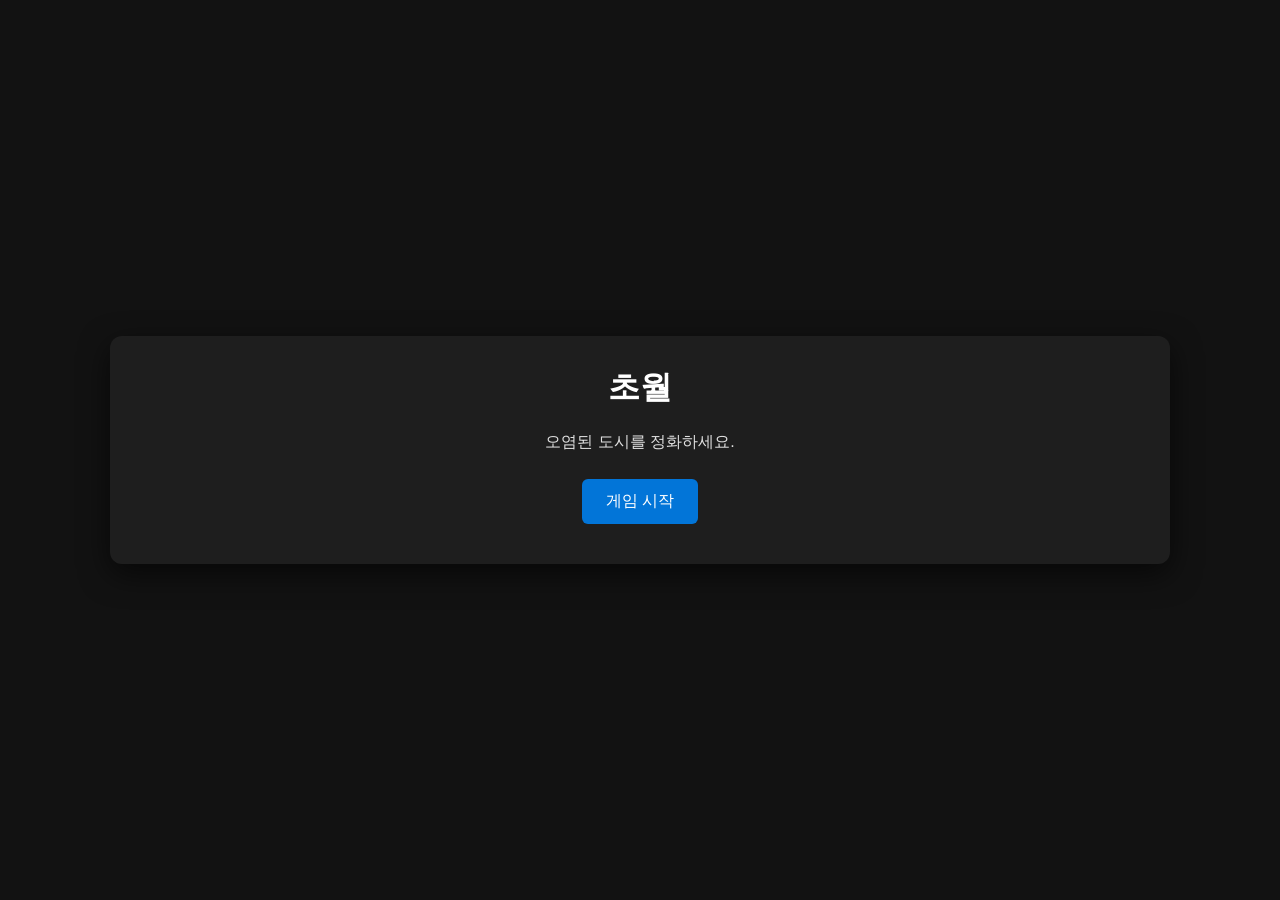
<file: 260415 CHOWALL.html>
<!DOCTYPE html>
<html lang="ko">
<head>
    <meta charset="UTF-8">
    <meta name="viewport" content="width=device-width, initial-scale=1.0">
    <title>초월</title>
    <style>
        :root {
            /* 다크 모드 색상 팔레트 */
            --polluted-color: #4e342e; /* 오염된 갈색 (어둡게) */
            --purified-color: #558b2f; /* 정화된 녹색 (어둡게) */
            --bg-color: #121212;
            --text-color: #e0e0e0;
            --container-bg: #1e1e1e;
            --border-color: #333;
            --card-bg: #2c2c2c;
            --card-hover: #3a3a3a;
            --card-selected-bg: #4a3b2c;
            --card-selected-border: #ff9800;
            --section-bg: #252525;
            --status-bg: #2a2a2a;
        }
        body {
            font-family: 'Segoe UI', Tahoma, Geneva, Verdana, sans-serif;
            background-color: var(--bg-color);
            color: var(--text-color);
            margin: 0;
            display: flex;
            justify-content: center;
            align-items: center;
            height: 100vh;
        }
        .container {
            background: var(--container-bg);
            padding: 30px;
            border-radius: 12px;
            box-shadow: 0 10px 30px rgba(0,0,0,0.6);
            text-align: center;
            max-width: 1000px;
            width: 100%;
            position: relative;
        }
        h1, h2, h3 { margin-top: 0; color: #fff; }
        .screen { display: none; }
        .screen.active { display: block; }
        #screen-game.active {
            display: flex;
            gap: 30px;
            align-items: flex-start;
        }

        #screen-game.active #info-panel {
            width: 280px;
            min-width: 280px;
            max-width: 280px;
            flex-shrink: 0;
            background: var(--section-bg);
            padding: 20px;
            border-radius: 8px;
            border: 2px solid var(--border-color);
            border-right: 3px solid var(--card-selected-border);
        }

        #screen-game.active #game-main-panel {
            flex: 1;
            min-width: 0;
        }
        
        button {
            background-color: #0275d8;
            color: white;
            border: none;
            padding: 12px 24px;
            font-size: 16px;
            border-radius: 6px;
            cursor: pointer;
            transition: background 0.3s, transform 0.1s;
            margin: 10px;
        }
        button:hover { background-color: #025aa5; }
        button:active { transform: scale(0.98); }

        #problem-btn {
            background-color: #fdd835;
            color: #333;
            padding: 10px 20px;
            font-size: 14px;
            font-weight: bold;
            border-radius: 6px;
            cursor: pointer;
            transition: background 0.3s, transform 0.1s;
            margin: 0;
        }
        #problem-btn:hover {
            background-color: #fbc02d;
        }
        #problem-btn:active {
            transform: scale(0.98);
        }
        #problem-btn:disabled {
            background-color: #666;
            color: #aaa;
            cursor: not-allowed;
            transform: none;
            box-shadow: none;
        }

        .modal {
            display: none;
            position: fixed;
            z-index: 3000;
            left: 0;
            top: 0;
            width: 100%;
            height: 100%;
            background-color: rgba(0, 0, 0, 0.7);
            justify-content: center;
            align-items: center;
        }
        .modal.active {
            display: flex;
        }
        .modal-content {
            background-color: var(--container-bg);
            padding: 20px;
            border-radius: 12px;
            text-align: center;
            border: 2px solid var(--card-selected-border);
            max-width: 500px;
            max-height: 90vh;
            overflow-y: auto;
            box-shadow: 0 10px 40px rgba(0,0,0,0.8);
        }
        .modal-content h2 {
            margin: 0 0 10px 0;
            color: #fdd835;
            font-size: 32px;
        }
        .modal-content p {
            font-size: 20px;
            color: var(--text-color);
            margin-bottom: 15px;
        }

        .quiz-container {
            text-align: left;
            max-width: 100%;
        }

        .quiz-title {
            font-size: 24px;
            font-weight: bold;
            margin-bottom: 5px;
            display: flex;
            align-items: center;
            gap: 10px;
        }

        .quiz-subtitle {
            font-size: 14px;
            color: #999;
            margin-bottom: 15px;
        }

        .question-item {
            background: var(--section-bg);
            padding: 15px;
            border-radius: 8px;
            border: 1px solid var(--border-color);
            margin-bottom: 10px;
        }

        .question-text {
            font-size: 14px;
            line-height: 1.6;
            margin-bottom: 10px;
            color: var(--text-color);
        }

        .choice-buttons {
            display: flex;
            gap: 10px;
            justify-content: center;
        }

        .choice-btn {
            width: 60px;
            height: 60px;
            border-radius: 12px;
            border: none;
            font-size: 28px;
            font-weight: bold;
            cursor: pointer;
            transition: all 0.2s;
            display: flex;
            align-items: center;
            justify-content: center;
        }

        .choice-btn.o-btn {
            background-color: #4caf50;
            color: white;
        }

        .choice-btn.o-btn:hover {
            background-color: #45a049;
        }

        .choice-btn.o-btn.selected {
            background-color: #66bb6a;
            box-shadow: 0 0 15px rgba(76, 175, 80, 0.5);
            transform: scale(1.05);
        }

        .choice-btn.x-btn {
            background-color: #f44336;
            color: white;
        }

        .choice-btn.x-btn:hover {
            background-color: #da190b;
        }

        .choice-btn.x-btn.selected {
            background-color: #ef5350;
            box-shadow: 0 0 15px rgba(244, 67, 54, 0.5);
            transform: scale(1.05);
        }

        .quiz-buttons {
            display: flex;
            gap: 10px;
            justify-content: center;
            margin-top: 25px;
        }

        .quiz-buttons button {
            padding: 12px 30px;
            font-size: 16px;
            font-weight: bold;
            border-radius: 8px;
            cursor: pointer;
            transition: all 0.3s;
            border: none;
        }

        .submit-btn {
            background-color: #4caf50;
            color: white;
        }

        .submit-btn:not(:disabled) {
            background-color: #4caf50;
            cursor: pointer;
        }

        .submit-btn:not(:disabled):hover {
            background-color: #45a049;
        }

        .submit-btn:disabled {
            background-color: #999;
            cursor: not-allowed;
            opacity: 0.6;
        }

        .result-container {
            text-align: center;
        }

        .result-container h2 {
            font-size: 28px;
            margin-bottom: 20px;
        }

        .result-container p {
            font-size: 18px;
            color: var(--text-color);
            margin-bottom: 20px;
        }

        .probability-tooltip {
            position: relative;
            cursor: help;
            display: inline-block;
        }

        .probability-tooltip .tooltiptext {
            visibility: hidden;
            width: 280px;
            background-color: rgba(20, 20, 20, 0.95);
            color: #fff;
            text-align: center;
            border-radius: 6px;
            padding: 12px;
            position: absolute;
            z-index: 1;
            bottom: 125%;
            left: 50%;
            margin-left: -140px;
            opacity: 0;
            transition: opacity 0.3s;
            border: 1px solid #555;
            font-size: 13px;
            line-height: 1.5;
        }

        .probability-tooltip .tooltiptext::after {
            content: "";
            position: absolute;
            top: 100%;
            left: 50%;
            margin-left: -5px;
            border-width: 5px;
            border-style: solid;
            border-color: rgba(20, 20, 20, 0.95) transparent transparent transparent;
        }

        .probability-tooltip:hover .tooltiptext {
            visibility: visible;
            opacity: 1;
        }

        .info-button {
            width: 36px;
            height: 36px;
            padding: 0;
            border-radius: 50%;
            background-color: rgba(255, 152, 0, 0.15);
            color: #ff9800;
            border: 2px solid #ff9800;
            font-size: 20px;
            cursor: help;
            transition: all 0.3s ease;
            display: flex;
            align-items: center;
            justify-content: center;
            margin: 10px auto 10px auto;
            position: relative;
            font-weight: bold;
        }

        .info-button:hover {
            background-color: rgba(255, 152, 0, 0.25);
            box-shadow: 0 0 12px rgba(255, 152, 0, 0.4);
            transform: scale(1.08);
        }

        .info-tooltip {
            visibility: hidden;
            opacity: 0;
            position: absolute;
            bottom: 40px;
            left: 50%;
            transform: translateX(-50%);
            background-color: rgba(20, 20, 20, 0.98);
            color: #fff;
            padding: 15px;
            border-radius: 8px;
            z-index: 10001;
            white-space: nowrap;
            font-size: 12px;
            border: 1px solid #555;
            transition: opacity 0.3s;
            width: 280px;
            white-space: normal;
        }

        .info-tooltip::after {
            content: "";
            position: absolute;
            top: 100%;
            left: 50%;
            margin-left: -5px;
            border-width: 5px;
            border-style: solid;
            border-color: rgba(20, 20, 20, 0.98) transparent transparent transparent;
        }

        .info-button:hover .info-tooltip {
            visibility: visible;
            opacity: 1;
        }

        .prob-table {
            margin-top: 10px;
            border-collapse: collapse;
            font-size: 11px;
            text-align: center;
            width: 100%;
        }

        .prob-table th,
        .prob-table td {
            border: 1px solid #666;
            padding: 6px 4px;
        }

        .prob-table th {
            background-color: #333;
            font-weight: bold;
        }

        .prob-table th:nth-child(1) {
            color: #fff;
        }

        .prob-table th:nth-child(2) {
            color: #ffcc00;
        }

        .prob-table th:nth-child(3) {
            color: #66bb6a;
        }

        .prob-table th:nth-child(4) {
            color: #ef5350;
        }

        .prob-table-title {
            font-weight: bold;
            margin-bottom: 10px;
            text-align: center;
            color: #ffb347;
        }

        #info-panel h3 {
            text-align: center;
            border-bottom: 1px solid var(--border-color);
            padding-bottom: 10px;
            margin-bottom: 20px;
        }

        #card-info-content {
            text-align: center;
            word-wrap: break-word;
            word-break: break-word;
            overflow-wrap: break-word;
            white-space: normal;
            line-height: 1.5;
        }

        .card-preview {
            display: flex;
            justify-content: center;
            margin-bottom: 15px;
        }

        .card-name {
            font-size: 1.1em;
            font-weight: bold;
            color: var(--card-selected-border);
            margin-bottom: 10px;
            word-wrap: break-word;
            word-break: break-word;
            overflow-wrap: break-word;
        }

        .card-desc {
            font-size: 0.9em;
            color: #ccc;
            line-height: 1.5;
            word-wrap: break-word;
            word-break: break-word;
            overflow-wrap: break-word;
            white-space: normal;
        }

        .card-versions-section {
            margin-top: 14px;
            border-top: 1px solid var(--border-color);
            padding-top: 10px;
        }
.card-versions-grid {
            display: flex;
            gap: 8px;
            justify-content: center;
        }
        .version-card-item {
            flex: 1;
            display: flex;
            flex-direction: column;
            align-items: center;
            gap: 5px;
            background: var(--card-bg);
            border-radius: 6px;
            padding: 7px 4px;
            border: 1px solid var(--border-color);
        }
        .version-card-name {
            font-size: 0.68em;
            color: #bbb;
            text-align: center;
            line-height: 1.3;
            word-break: keep-all;
        }

        .board-wrapper {
            display: flex;
            justify-content: center;
            margin: 20px 0 60px;
            position: relative;
            perspective: 900px;
            perspective-origin: 50% -10%;
        }

        /* 왜곡 타일 선택 모드: 게임판 외 UI 디밍 */
        .distortion-select-dim {
            opacity: 0.25 !important;
            pointer-events: none !important;
            transition: opacity 0.25s;
        }

        /* 왜곡 타일 선택 모드 안내 */
        #distortion-select-msg {
            display: none;
            text-align: center;
            background: rgba(211, 47, 47, 0.15);
            border: 1px solid #d32f2f;
            border-radius: 6px;
            color: #ef9a9a;
            font-size: 13px;
            font-weight: bold;
            padding: 7px 12px;
            margin-bottom: 6px;
            animation: pulse-border 1.2s ease-in-out infinite;
        }
        @keyframes pulse-border {
            0%, 100% { border-color: #d32f2f; }
            50%       { border-color: #ff5252; box-shadow: 0 0 8px rgba(255,82,82,0.4); }
        }

        /* 카드 티어 화살표 오버레이 */
        .tier-arrow {
            position: absolute;
            line-height: 1;
            pointer-events: none;
            top: 2px;
            font-weight: bold;
            user-select: none;
        }
        .tier-arrow-enhanced { color: #fdd835; left: 2px; }
        .tier-arrow-double   { color: #ce93d8; left: 2px; }
        .tier-arrow-temp     { color: #ef5350; right: 2px; pointer-events: auto; cursor: help; }
        #board {
            display: grid;
            gap: 5px;
            background: linear-gradient(170deg, #1c0d06 0%, #0a0302 100%);
            padding: 10px;
            border-radius: 10px;
            transform: rotateX(22deg);
            transform-origin: center 40%;
            transform-style: preserve-3d;
            box-shadow:
                0 0 0 1px rgba(255,255,255,0.04),
                0 30px 60px rgba(0,0,0,0.95),
                0 15px 30px rgba(0,0,0,0.7);
        }
        .tile {
            width: 50px;
            height: 50px;
            box-sizing: border-box;
            background-color: var(--polluted-color);
            background-image:
                linear-gradient(145deg,
                    rgba(255,255,255,0.11) 0%,
                    rgba(255,255,255,0.03) 45%,
                    rgba(0,0,0,0.10) 100%);
            border-radius: 3px;
            cursor: pointer;
            transition: background-color 0.4s ease, transform 0.15s, box-shadow 0.15s, border-color 0.3s;
            position: relative;
            transform-style: preserve-3d;

            /* 3D 블록 효과 */
            box-shadow:
                inset 0  1px 0 rgba(255,255,255,0.16),
                inset  1px 0 0 rgba(255,255,255,0.08),
                inset 0 -1px 0 rgba(0,0,0,0.30),
                0 7px 0 #250f05,
                1px 7px 0 #1a0a03,
                0 10px 12px rgba(0,0,0,0.65);

            border: 1px solid rgba(0,0,0,0.55);
            border-top-color:  rgba(190,130,80,0.16);
            border-left-color: rgba(190,130,80,0.10);
        }
        .tile:hover {
            transform: translateZ(10px) scale(1.07);
            box-shadow:
                inset 0  1px 0 rgba(255,255,255,0.28),
                inset  1px 0 0 rgba(255,255,255,0.16),
                inset 0 -1px 0 rgba(0,0,0,0.20),
                0 12px 0 #250f05,
                1px 12px 0 #1a0a03,
                0 18px 22px rgba(0,0,0,0.75),
                0  0   20px rgba(255,190,80,0.28);
            border-color: rgba(255,190,80,0.35);
            z-index: 10;
        }
        .tile.purified {
            background-color: var(--purified-color);
            background-image:
                linear-gradient(145deg,
                    rgba(180,255,100,0.20) 0%,
                    rgba(100,200,50,0.07) 45%,
                    rgba(0,0,0,0.08) 100%);
            box-shadow:
                inset 0  1px 0 rgba(180,255,100,0.28),
                inset  1px 0 0 rgba(180,255,100,0.14),
                inset 0 -1px 0 rgba(0,0,0,0.25),
                0 7px 0 #163805,
                1px 7px 0 #0e2403,
                0 10px 12px rgba(0,0,0,0.65),
                0  0   14px rgba(100,220,50,0.28);
            border-color: rgba(100,210,50,0.40);
            border-top-color: rgba(180,255,100,0.28);
        }

        /* 왜곡 타일 스타일 */
        .tile.distortion {
            background-color: #0d0d10;
            background-image:
                linear-gradient(145deg, rgba(90,0,140,0.22) 0%, rgba(0,0,0,0.35) 100%);
            box-shadow:
                inset 0  1px 0 rgba(130,0,200,0.22),
                inset 0  0  18px rgba(0,0,0,0.90),
                0 7px 0 #07070a,
                0 10px 14px rgba(0,0,0,0.85),
                0  0   12px rgba(100,0,160,0.22);
            border-color: rgba(110,0,160,0.45);
        }
        .tile.distortion::after {
            content: '⚠️';
            position: absolute;
            top: 50%;
            left: 50%;
            transform: translate(-50%, -50%);
            font-size: 18px;
            opacity: 0.6;
        }
        .tile.distortion.purified {
            background-color: #1b5e20;
            background-image:
                linear-gradient(145deg, rgba(140,255,80,0.18) 0%, rgba(0,0,0,0.12) 100%);
            border: 2px solid #8bc34a;
            box-shadow:
                inset 0 0 8px rgba(0,0,0,0.80),
                0 7px 0 #0a2e0a,
                0 10px 14px rgba(0,0,0,0.75),
                0  0   18px rgba(100,200,50,0.32);
        }
        .tile.distortion.purified::after {
            content: '✔️';
            color: #8bc34a;
            opacity: 0.9;
        }

        /* 카드 UI 영역 */
        .cards-container {
            display: flex;
            justify-content: center;
            gap: 20px;
            margin-top: 15px;
            align-items: stretch;
        }
        .section-wrapper {
            background: var(--section-bg);
            padding: 12px;
            border-radius: 8px;
            border: 1px solid var(--border-color);
            display: flex;
            flex-direction: column;
            align-items: center;
        }
        .section-title {
            font-size: 12px;
            font-weight: bold;
            color: #aaa;
            margin-bottom: 10px;
            width: 100%;
            text-align: left;
            border-bottom: 1px solid var(--border-color);
            padding-bottom: 4px;
        }
        
        .queue, .hand {
            display: flex;
            gap: 10px;
            height: 100%;
        }
        
        .card {
            border: 2px solid var(--border-color);
            border-radius: 8px;
            background-color: var(--card-bg);
            cursor: pointer;
            transition: all 0.2s;
            box-shadow: 0 2px 5px rgba(0,0,0,0.2);
            display: flex;
            align-items: center;
            justify-content: center;
            padding: 8px;
        }
        
        /* 다가오는 카드 */
        .queue .card {
            width: 76px;
            height: 76px;
            opacity: 0.7;
            cursor: default;
        }

        /* 사용 가능한 카드 */
        .hand .card {
            width: 120px;
            height: 120px;
        }
        .hand .card:hover {
            border-color: #888;
            background-color: var(--card-hover);
            transform: translateY(-2px);
        }
        .hand .card.selected {
            border-color: var(--card-selected-border);
            background-color: var(--card-selected-bg);
            box-shadow: 0 4px 8px rgba(255,152,0,0.3);
            transform: translateY(-5px);
        }
        .hand .card.locked {
            opacity: 0.4;
            cursor: not-allowed;
            filter: grayscale(60%);
        }
        .hand .card.locked:hover {
            transform: none;
            border-color: var(--border-color);
            background-color: var(--card-bg);
        }

        .status-bar {
            display: flex;
            justify-content: space-between;
            align-items: center;
            margin-bottom: 20px;
            padding: 12px 20px;
            background: var(--status-bg);
            border-radius: 8px;
            font-weight: bold;
            border: 1px solid var(--border-color);
        }

        #tooltip {
            position: fixed;
            background: rgba(20, 20, 20, 0.95);
            color: #fff;
            padding: 12px 16px;
            border-radius: 6px;
            font-size: 13px;
            pointer-events: none;
            z-index: 10000;
            display: none;
            width: max-content;
            max-width: 280px;
            white-space: pre-wrap;
            word-break: keep-all;
            line-height: 1.5;
            box-shadow: 0 4px 12px rgba(0,0,0,0.6);
            border: 1px solid #555;
            text-align: left;
        }

        .toast {
            position: fixed;
            top: 10px;
            left: 50%;
            transform: translateX(-50%);
            background: rgba(211, 47, 47, 0.95);
            color: white;
            padding: 10px 20px;
            border-radius: 6px;
            font-weight: bold;
            z-index: 9999;
            display: none;
            box-shadow: 0 4px 10px rgba(0,0,0,0.5);
            pointer-events: none;
        }
        @keyframes fadeInOut {
            0% { opacity: 0; top: 0px; }
            10% { opacity: 1; top: 10px; }
            80% { opacity: 1; top: 10px; }
            100% { opacity: 0; top: 0px; display: none; }
        }

        @keyframes cardMergeGlow {
            0% {
                box-shadow: 0 4px 8px rgba(255,152,0,0.3);
                transform: scale(1);
            }
            50% {
                box-shadow: 0 0 20px rgba(255,215,0,0.8), 0 0 40px rgba(255,152,0,0.6);
                transform: scale(1.05);
            }
            100% {
                box-shadow: 0 4px 8px rgba(255,152,0,0.3);
                transform: scale(1);
            }
        }

        @keyframes cardPopIn {
            0% {
                opacity: 0;
                transform: scale(0.3) translateY(20px);
            }
            100% {
                opacity: 1;
                transform: scale(1) translateY(0);
            }
        }

        /* ===== 문제 풀이 결과 상세 ===== */
        .quiz-result-list {
            text-align: left;
            margin-top: 14px;
            display: flex;
            flex-direction: column;
            gap: 10px;
        }
        .quiz-result-item {
            background: #272727;
            border-radius: 8px;
            padding: 10px 14px;
            border-left: 4px solid #555;
            font-size: 14px;
            line-height: 1.6;
        }
        .quiz-result-item.correct { border-left-color: #4caf50; }
        .quiz-result-item.wrong   { border-left-color: #ef5350; }
        .quiz-result-verdict {
            font-weight: bold;
            margin-bottom: 2px;
        }
        .quiz-result-verdict.correct { color: #4caf50; }
        .quiz-result-verdict.wrong   { color: #ef5350; }
        .quiz-result-detail {
            margin-top: 7px;
            padding: 7px 10px;
            background: #1a1a1a;
            border-radius: 5px;
            font-size: 13px;
            color: #ffb74d;
            line-height: 1.55;
        }

        /* ===== 교체 버튼 ===== */
        .hand-card-wrapper {
            display: flex;
            flex-direction: column;
            align-items: center;
            gap: 6px;
        }
        .swap-btn {
            padding: 4px 10px;
            font-size: 12px;
            font-weight: bold;
            border-radius: 5px;
            border: none;
            background-color: #2e7d32;
            color: #c8e6c9;
            cursor: pointer;
            transition: background 0.2s;
            margin: 0;
            width: 100%;
        }
        .swap-btn:hover:not(:disabled) {
            background-color: #388e3c;
            color: #fff;
        }
        .swap-btn:disabled {
            background-color: #2a2a2a;
            color: #555;
            cursor: not-allowed;
        }

        /* ===== 보상 카드 선택 ===== */
        .reward-cards-grid {
            display: flex;
            gap: 12px;
            justify-content: center;
            flex-wrap: wrap;
        }
        .reward-card-option {
            border: 2px solid #444;
            border-radius: 10px;
            padding: 12px 10px;
            cursor: pointer;
            background: #272727;
            text-align: center;
            transition: all 0.2s;
            width: 100px;
        }
        .reward-card-option:hover {
            border-color: #888;
            background: #333;
            transform: translateY(-3px);
        }
        .reward-card-option.selected {
            border-color: #ff9800;
            background: #3a2a10;
            box-shadow: 0 0 10px rgba(255,152,0,0.35);
            transform: translateY(-5px);
        }
        .reward-card-name {
            font-weight: bold;
            color: #ff9800;
            font-size: 12px;
            margin-top: 8px;
            line-height: 1.3;
        }
        .reward-card-desc {
            font-size: 11px;
            color: #888;
            margin-top: 5px;
            line-height: 1.4;
        }

        /* ===== 룰렛 모달 ===== */
        .roulette-overlay {
            display: none;
            position: fixed;
            z-index: 4000;
            left: 0; top: 0;
            width: 100%; height: 100%;
            background-color: rgba(0, 0, 0, 0.82);
            justify-content: center;
            align-items: center;
        }
        .roulette-overlay.active { display: flex; }
        .roulette-content {
            background-color: var(--container-bg);
            padding: 36px 40px;
            border-radius: 14px;
            text-align: center;
            border: 1px solid #444;
            max-width: 480px;
            width: 92%;
            box-shadow: 0 12px 40px rgba(0,0,0,0.8);
        }
        .roulette-title {
            color: #fff;
            font-size: 20px;
            margin: 0 0 16px 0;
            padding-bottom: 12px;
            border-bottom: 1px solid #333;
        }
        .roulette-probs {
            display: flex;
            justify-content: center;
            gap: 18px;
            margin-bottom: 20px;
            font-weight: bold;
            font-size: 13px;
        }
        .r-wheel-container {
            position: relative;
            width: 230px;
            height: 230px;
            margin: 0 auto 18px auto;
        }
        .r-wheel {
            width: 100%;
            height: 100%;
            border-radius: 50%;
            box-shadow: 0 4px 18px rgba(0,0,0,0.6);
            border: 5px solid #555;
            box-sizing: border-box;
        }
        .r-wheel-center {
            position: absolute;
            top: 50%; left: 50%;
            width: 26px; height: 26px;
            background: #e0e0e0;
            border-radius: 50%;
            transform: translate(-50%, -50%);
            box-shadow: 0 2px 5px rgba(0,0,0,0.4);
            z-index: 2;
        }
        .r-pointer {
            position: absolute;
            top: -14px; left: 50%;
            transform: translateX(-50%);
            width: 0; height: 0;
            border-left: 13px solid transparent;
            border-right: 13px solid transparent;
            border-top: 26px solid #fff;
            z-index: 3;
            filter: drop-shadow(0 2px 3px rgba(0,0,0,0.5));
        }

        /* ── 실패 패널티 슬롯 ──────────────────────────────── */
        .slot-container {
            position: relative;
            overflow: hidden;
            width: 100%;
            height: 100px;
            margin: 0 auto 0 auto;
            border-radius: 10px;
        }
        .slot-track {
            display: flex;
            gap: 10px;
            height: 100%;
            will-change: transform;
        }
        .slot-card {
            flex-shrink: 0;
            width: 110px;
            background: #242424;
            border: 1px solid #383838;
            border-radius: 8px;
            padding: 8px 7px;
            display: flex;
            flex-direction: column;
            justify-content: center;
            box-sizing: border-box;
            overflow: hidden;
        }
        .slot-card.slot-winner {
            border-color: #ef5350;
            box-shadow: 0 0 14px rgba(239,83,80,0.55);
            background: #2a1a1a;
        }
        .slot-card-name {
            font-size: 11px;
            font-weight: bold;
            color: #c8c8c8;
            text-align: center;
            margin-bottom: 5px;
            line-height: 1.3;
        }
        .slot-card-desc {
            font-size: 9.5px;
            color: #666;
            text-align: center;
            line-height: 1.4;
        }
        /* 좌우 페이드 비네트 */
        .slot-container::before,
        .slot-container::after {
            content: '';
            position: absolute;
            top: 0; bottom: 0;
            width: 80px;
            z-index: 2;
            pointer-events: none;
        }
        .slot-container::before {
            left: 0;
            background: linear-gradient(to right, #1e1e1e 10%, transparent 100%);
        }
        .slot-container::after {
            right: 0;
            background: linear-gradient(to left, #1e1e1e 10%, transparent 100%);
        }
        /* 중앙 선택 표시 */
        .slot-center-line {
            position: absolute;
            top: 4px; bottom: 4px;
            left: 50%;
            transform: translateX(-50%);
            width: 120px;
            border: 2px solid rgba(239,83,80,0.6);
            border-radius: 9px;
            z-index: 3;
            pointer-events: none;
            transition: border-color 0.4s, box-shadow 0.4s;
        }
        .slot-center-line.slot-locked {
            border-color: #ef5350;
            box-shadow: 0 0 12px rgba(239,83,80,0.5);
        }
        .roulette-status {
            font-size: 15px;
            color: #aaa;
            margin-top: 8px;
        }
        .roulette-result-badge {
            font-size: 36px;
            font-weight: bold;
            margin: 14px 0 8px 0;
        }
        .roulette-result-desc {
            color: #bbb;
            font-size: 15px;
            margin-bottom: 24px;
            line-height: 1.6;
        }
    </style>
</head>
<body>

<div class="container">
    <div id="toast" class="toast"></div>

    <div id="screen-start" class="screen active">
        <h1>초월</h1>
        <p>오염된 도시를 정화하세요.</p>
        <button onclick="changeScreen('screen-select')">게임 시작</button>
    </div>

    <div id="screen-select" class="screen">
        <h2>게임 판 선택</h2>
        <p>플레이할 맵을 선택하세요.</p>
        <button onclick="startGame(0)">1단계</button>
        <button onclick="startGame(1)">2단계</button>
        <button onclick="startGame(2)">3단계</button>
        <button onclick="startGame(3)">4단계</button>
    </div>

    <div id="screen-game" class="screen">
        <div id="info-panel">
            <h3>선택한 방재카드</h3>
            <div id="card-info-content">
                <p>사용할 카드를 선택하세요.</p>
            </div>
        </div>
        <div id="game-main-panel" style="flex-grow: 1;">
            <div class="status-bar">
                <span>현재 턴: <span id="turn-counter" style="color:#64b5f6; font-size: 1.2em;">1</span></span>
                <button id="problem-btn" onclick="showProblemModal()">문제 풀기</button>
                <span>목표: <span style="color:#8bc34a">일반 타일 모두 정화</span>
            </div>
            
            <div id="distortion-select-msg">⚠️ 정화할 왜곡 타일을 선택하세요.</div>
            <div class="board-wrapper">
                <div id="board"></div>
            </div>
            
            <div class="cards-container">
                <div class="section-wrapper">
                    <div class="section-title">다가오는 방재카드</div>
                    <div id="upcoming-queue" class="queue"></div>
                    <div id="swap-chances-display" style="margin-top:10px;font-size:13px;color:#aaa;">교체 기회: <span id="swap-chances-count">2</span>회</div>
                </div>
                <div class="section-wrapper" style="flex-grow: 1;">
                    <div class="section-title">사용 가능한 방재카드<span id="enhance-pending-label" style="display:none; color:#fdd835; margin-left:8px; font-weight:normal;">(이번 턴 동안 강화됨)</span><span id="ignore-distortion-label" style="display:none; color:#66bb6a; margin-left:8px; font-weight:normal;">(이번 턴 왜곡 타일 무시)</span><span id="skip-turn-label" style="display:none; color:#66bb6a; margin-left:8px; font-weight:normal;">(이번 턴 턴 소모 없음)</span><span id="keep-card-label" style="display:none; color:#66bb6a; margin-left:8px; font-weight:normal;">(이번 턴 카드 소모 없음)</span><span id="double-great-label" style="display:none; color:#E6A23C; margin-left:8px; font-weight:normal;">(다음 턴 대성공 2배)</span><span id="extra-turn-label" style="display:none; color:#ef5350; margin-left:8px; font-weight:normal;">(이번 카드 사용 시 턴 +1)</span><span id="select-purified-label" style="display:none; color:#64b5f6; margin-left:8px; font-weight:normal;">(정화 타일 선택 가능)</span></div>
                    <div id="active-hand" class="hand"></div>
                </div>
            </div>
        </div>
    </div>

    <div id="screen-result" class="screen">
        <h2>🎉 정화 완료! 🎉</h2>
        <p>훌륭합니다! 총 <strong id="final-turns" style="color:#ef5350; font-size: 24px;"></strong> 턴 만에 도시를 완전히 정화했습니다.</p>
        <button onclick="changeScreen('screen-start')">메인으로 돌아가기</button>
    </div>
</div>

<div id="tooltip"></div>

<div id="problem-modal" class="modal">
    <div class="modal-content">
        <div id="disaster-alert" style="display: block;">
            <h2>❕상황 발생</h2>
            <p id="problem-text" style="font-size: 0.9em; line-height: 1.6;"></p>
            <button onclick="startQuiz()" style="background-color: #0275d8;">확인</button>
        </div>
        <div id="disaster-quiz" style="display: none;">
            <div class="quiz-container">
                <div class="quiz-title" id="quiz-title"></div>
                <div class="quiz-subtitle">다음 항목들의 O/X를 판단하세요.</div>
                <div id="questions-container"></div>
                <div style="text-align: center;">
                    <button class="info-button" id="prob-info-btn" style="margin-left: auto; margin-right: auto;">
                        ?
                        <div class="info-tooltip">
                            <div class="prob-table-title">🎰 정답 개수별 룰렛 확률</div>
                            <table class="prob-table">
                                <thead>
                                    <tr>
                                        <th>정답</th>
                                        <th style="color: #ffcc00;">대성공</th>
                                        <th style="color: #66bb6a;">성공</th>
                                        <th style="color: #ef5350;">실패</th>
                                    </tr>
                                </thead>
                                <tbody>
                                    <tr>
                                        <td>3개</td>
                                        <td>15%</td>
                                        <td>65%</td>
                                        <td>20%</td>
                                    </tr>
                                    <tr>
                                        <td>2개</td>
                                        <td>10%</td>
                                        <td>56%</td>
                                        <td>34%</td>
                                    </tr>
                                    <tr>
                                        <td>1개</td>
                                        <td>5%</td>
                                        <td>47%</td>
                                        <td>48%</td>
                                    </tr>
                                    <tr>
                                        <td>0개</td>
                                        <td>0%</td>
                                        <td>38%</td>
                                        <td>62%</td>
                                    </tr>
                                </tbody>
                            </table>
                        </div>
                    </button>
                </div>
                <div class="quiz-buttons">
                    <button id="submit-btn" class="submit-btn" disabled onclick="submitQuiz()">제출하기</button>
                </div>
            </div>
        </div>
        <div id="disaster-result" style="display: none;">
            <div class="result-container">
                <div id="result-content">
                    <!-- 결과 내용이 동적으로 추가됨 -->
                </div>
                <button onclick="confirmResult()" style="background-color: #4caf50; color: white; margin-top: 30px;">확인</button>
            </div>
        </div>
    </div>
</div>

<!-- ===== 룰렛 모달 ===== -->
<div id="roulette-modal" class="roulette-overlay">
    <div class="roulette-content">
        <!-- 스핀 단계 -->
        <div id="roulette-step-spin">
            <h2 class="roulette-title">🎰 결과 룰렛</h2>
            <div class="roulette-probs" id="roulette-probs"></div>
            <div class="r-wheel-container">
                <div class="r-pointer"></div>
                <div class="r-wheel" id="roulette-wheel"></div>
                <div class="r-wheel-center"></div>
            </div>
            <div class="roulette-status" id="roulette-status">룰렛이 돌아가는 중...</div>
            <button id="roulette-skip-btn" onclick="skipRoulette()" style="display:none; margin-top:14px; background:transparent; color:#555; border:1px solid #444; padding:6px 18px; border-radius:6px; font-size:12px; cursor:pointer; font-family:inherit; transition:color 0.15s, border-color 0.15s;"
                onmouseenter="this.style.color='#aaa';this.style.borderColor='#777';"
                onmouseleave="this.style.color='#555';this.style.borderColor='#444';">스킵</button>
        </div>
        <!-- 결과 단계 -->
        <div id="roulette-step-result" style="display:none;">
            <h2 class="roulette-title">🎰 룰렛 결과</h2>
            <div class="roulette-result-badge" id="roulette-result-badge"></div>
            <p class="roulette-result-desc" id="roulette-result-desc"></p>
            <button id="roulette-to-reward-btn" onclick="showRewardStep()" style="background-color:#1565c0; color:white;">🎁 보상 카드 선택하기</button>
        </div>
        <!-- 보상 카드 선택 단계 -->
        <div id="roulette-step-reward" style="display:none;">
            <h2 class="roulette-title">🎁 보상 카드 선택</h2>
            <p style="color:#aaa; font-size:13px; margin-bottom:16px;">카드를 하나 선택하세요.</p>
            <div id="reward-cards-grid" class="reward-cards-grid"></div>
            <div style="display:flex; justify-content:center; align-items:center; gap:14px; margin-top:18px;">
                <button id="reward-confirm-btn" onclick="confirmRewardCard()" disabled
                    style="background-color:#555; color:#aaa; cursor:not-allowed;">선택 완료</button>
                <button id="reward-peek-btn"
                    style="background-color:#37474f; color:#cfd8dc; padding:10px 16px; font-size:20px; border-radius:8px; border:1px solid #546e7a; cursor:pointer; line-height:1; margin:0;"
                    title="게임판 보기">👁</button>
            </div>
            <!-- 테스트: 모든 보상 카드 직접 선택 -->
            <div style="margin-top:20px; border-top:1px solid #383838; padding-top:12px;">
                <div style="font-size:11px; color:#555; text-align:center; margin-bottom:10px; letter-spacing:0.08em;">🔧 DEBUG — 모든 보상 카드</div>
                <div id="reward-test-panel" style="max-height:260px; overflow-y:auto; padding-right:4px;"></div>
            </div>
        </div>
        <!-- 실패 패널티 슬롯 단계 -->
        <div id="roulette-step-slot" style="display:none;">
            <h2 class="roulette-title" style="color:#ef5350;">⚠️ 패널티 카드 추첨</h2>
            <p style="color:#888; font-size:13px; margin-bottom:18px; margin-top:-6px;">무작위로 패널티 카드가 부여됩니다.</p>
            <div class="slot-container" id="slot-container">
                <div class="slot-center-line" id="slot-center-line"></div>
                <div class="slot-track" id="slot-track"></div>
            </div>
            <div id="slot-result-area" style="display:none; text-align:center; margin-top:20px;">
                <div style="font-size:12px; color:#888; margin-bottom:6px;">부여된 패널티 카드</div>
                <div id="slot-result-name" style="font-size:17px; font-weight:bold; color:#ef5350;"></div>
                <div id="slot-result-desc" style="font-size:13px; color:#aaa; margin-top:8px; line-height:1.5;"></div>
                <button onclick="confirmFailSlot()" style="margin-top:18px; background-color:#c62828; color:white; padding:10px 28px; font-size:14px; border-radius:8px; border:none; cursor:pointer; font-family:inherit;">확인</button>
            </div>
        </div>
    </div>
</div>

<script>
    const BOARD_SIZE = 6;
    let boardState = []; // { type: 'normal'|'distortion', state: 'polluted'|'purified' }
    let cardsPlayed = 0;

    let upcomingQueue = [];
    let activeHand = [];
    let selectedCardIndex = null;
    let quizEngaged = false; // 문제 풀기 버튼을 눌러야 카드 선택 가능
    let swapChances = 2; // 교체 기회
    let lastDealtCardIndex = null; // 마지막으로 들어온 카드의 위치
    let mergedCardIndex = null; // 병합된 강화 카드의 위치
    let pendingExtraTurnPenalty  = false; // 실패 보상 카드 1: 다음 카드 사용 시 턴 1 추가 소모
    let pendingIgnoreDistortion  = false; // 대성공 보상 카드 1: 이번 턴 왜곡 무시
    let pendingEnhanceCard       = false; // 대성공 보상 카드 2: 이번 턴 카드 강화
    let pendingEnhanceOriginalHand = null; // 강화 전 원본 손패 보관
    let pendingSkipTurn          = false; // 대성공 보상 카드 3: 이번 턴 턴 소모 없음
    let selectingDistortionMode  = false; // 대성공 보상 카드 6: 왜곡 타일 직접 선택 모드
    let pendingKeepCard          = false; // 성공 보상 카드 4: 이번 턴 카드 소모 없음
    let pendingDoubleGreatChance = false; // 성공 보상 카드 6: 다음 턴 대성공 확률 2배
    let pendingCanSelectPurified = false; // 성공 보상 카드 8: 이번 턴 정화 타일 선택 가능

    const disasterTypes = ['홍수', '호우', '태풍', '대설', '한파', '폭염', '황사', '지진', '화재', '산불', '붕괴', '폭발'];

    // =====================================================================
    // 문제 데이터
    // 각 재난마다 3개의 문제가 있습니다.
    // text  : 문제 텍스트를 여기에 입력하세요.
    // answer: 정답을 'O' 또는 'X' 로 입력하세요.
    // detail: (선택) 오답일 때 보여줄 해설을 입력하세요. 비워두면 표시되지 않습니다.
    // =====================================================================
    const disasterQuestions = {
        '홍수': {
            icon: '🌊',
            questions: [
                { text: "[홍수를 대비하기 위해] 피해가 예상되는 지역 주민은 대피 준비를 하고 물이 집안으로 들어오는 것을 막기 위한 모래주머니나 튜브 등을 준비해둡니다.", answer: true },
                { text: "[홍수를 대비하기 위해] 물이 집안으로 들어오는 것을 막기 위해 대문의 틈새를 테이프나 진흙으로 밀봉합니다.", answer: false, detail: "수압을 견디지 못하며, 오히려 탈출을 방해하거나 사후 처리를 어렵게 합니다. 모래주머니나 전용 차수판이 효과적입니다." },
                { text: "[홍수를 대비하기 위해] 라디오나 TV, 인터넷, 스마트폰 등을 통해 기상변화를 알아둡니다.", answer: true },
                { text: "[홍수를 대비하기 위해] 피난 가능한 장소와 길을 알아두고, 비상약품도 미리 챙겨둡니다.", answer: true },
                { text: "[홍수를 대비하기 위해] 비상시를 대비하여 욕조나 큰 그릇에 미리 수돗물을 가득 받아둡니다.", answer: false, detail: "홍수 시에는 배수관 역류로 인해 수돗물이 오염될 가능성이 높으며, 욕조의 무게가 구조적 부담을 줄 수 있습니다. 밀봉된 생수를 준비하는 것이 원칙입니다." },
                { text: "[홍수를 대비하기 위해] 비탈면이나 산사태가 일어날 수 있는 지역에 가까이 가지 않습니다.", answer: true },
                { text: "[홍수를 대비하기 위해] 비탈면이나 산사태가 일어날 수 있는 지역은 위험하므로 빠르게 뛰어서 이동합니다.", answer: false },
                { text: "[홍수를 대비하기 위해] 산사태 위험 지역에서는 시야 확보를 위해 가로등이나 전신주 근처에서 대기합니다.", answer: false, detail: "지반 침하로 전신주가 넘어질 경우 감전이나 낙하물 사고의 위험이 매우 큽니다." },
                { text: "[홍수를 대비하기 위해] 바위나 자갈 등이 흘러내리기 쉬운 비탈면 지역의 도로 통행을 삼가고, 만약 도로를 지날 때는 주위를 잘 살핀 후 이동합니다.", answer: true },
                { text: "[홍수가 발생한 경우] 갑작스러운 홍수가 발생하면 높은 곳으로 빨리 대피합니다.", answer: true },
                { text: "[홍수가 발생한 경우] 하천의 물이 갑자기 불어나는지 주의 깊게 관찰합니다.", answer: true },
                { text: "[홍수가 발생한 경우] 집의 전기차단기를 내리고 가스 밸브를 잠급니다.", answer: true },
                { text: "[홍수가 발생한 경우] 지정된 대피소로 신속히 이동하고 비상구급약은 미리 챙겨둡니다.", answer: true },
                { text: "[홍수가 발생한 경우] 침수된 도로에서는 타이어가 잠기기 전까지 속도를 높여 빠르게 통과합니다.", answer: false, detail: "타이어 높이의 절반만 잠겨도 배기구가 막혀 엔진이 멈출 수 있으며, 물의 저항 때문에 제어가 불가능해집니다." },
                { text: "[홍수가 발생한 경우] 하천의 물이 불어나는 것을 확인하기 위해 강둑이나 교량 위에서 상황을 주시합니다.", answer: false, detail: "강둑은 세굴 현상으로 갑자기 무너질 수 있으며, 교량은 범람 시 가장 위험한 장소입니다." },
                { text: "[홍수가 발생한 경우] 차량 내 실내에 물이 차오르면 수압을 이용해 문을 쉽게 열 수 있도록 문 아래쪽을 발로 차서 개방합니다.", answer: false, detail: "외부 수위가 더 높을 경우 수압 차로 인해 문이 절대 열리지 않으며, 무리한 시도는 체력 소모와 부상을 초래합니다." },
                { text: "[홍수가 지나간 후에는] 대피했다가 집에 돌아왔을 때는 바로 들어가지 말고, 붕괴 가능성을 점검합니다.", answer: true },
                { text: "[홍수가 지나간 후에는] 가스, 전기차단기가 내려가 있는지 확인하고, 전문가의 안전조사가 끝난 후 사용합니다.", answer: true },
                { text: "[홍수가 지나간 후에는] 가스가 새어 나와 집 안에 차있을 수 있으므로 성냥불이나 라이터 불을 사용하지 않고, 창문을 열어 환기를 합니다.", answer: true },
                { text: "[홍수가 지나간 후에는] 수돗물이나 저장식수는 오염 여부를 조사한 후에 사용합니다.", answer: true },
                { text: "[홍수가 지나간 후에는] 침수된 가전제품은 물기가 마른 후 즉시 전원을 켜서 작동 여부를 확인합니다.", answer: false, detail: "내부 부품에 남은 습기와 이물질로 인해 쇼트(단락)가 발생하거나 화재가 날 수 있으므로 반드시 정밀 점검을 받아야 합니다." },
                { text: "[홍수가 지나간 후에는] 실내에 고인 물은 벽면의 균열을 방지하기 위해 최대한 빨리 펌프로 한꺼번에 빼냅니다.", answer: false, detail: "외부 토양의 수압과 내부 수압의 불균형으로 인해 벽체가 붕괴될 수 있으므로, 하루에 일정량씩 천천히 배수해야 합니다." },
                { text: "[홍수가 지나간 후에는] 오염된 수돗물은 끓여서 마시면 안전하므로 식수로 즉시 활용합니다.", answer: false, detail: "홍수 직후의 물은 중금속이나 화학 물질에 오염되었을 가능성이 있어 끓이는 것만으로는 해결되지 않을 수 있습니다." }
            ]
        },
        '호우': {
            icon: '🌧️',
            questions: [
                { text: "[호우를 대비하기 위해] 저지대, 상습 침수지역의 주민은 대피를 준비합니다.", answer: true },
                { text: "[호우를 대비하기 위해] 대형 공사장, 비탈면 등의 안전 상태를 미리 확인합니다.", answer: true },
                { text: "[호우를 대비하기 위해] 가로등이나 신호등 및 고압전선 근처에는 가까이 가지 않습니다.", answer: true },
                { text: "[호우를 대비하기 위해] 아파트, 고층건물의 옥상이나 지하실 및 하수도 맨홀에 가까이 가지 않습니다.", answer: true },
                { text: "[호우를 대비하기 위해] 물에 떠내려갈 위험이 있는 물건은 안전한 장소로 사전에 옮기도록 합니다.", answer: true },
                { text: "[호우를 대비하기 위해] 침수가 예상되는 건물의 지하공간에는 주차를 하지 않습니다.", answer: true },
                { text: "[호우를 대비하기 위해] 이웃이나 가족 간의 연락방법과 비상시 대피방법을 확인해 둡니다.", answer: true },
                { text: "[호우를 대비하기 위해] 하수구 침수를 막기 위해 집 앞 맨홀 덮개를 고무판이나 비닐로 덮어 고정해 둡니다.", answer: false, detail: "맨홀을 덮으면 도로의 빗물이 빠지지 않아 오히려 저지대 침수를 가속화하며, 수압으로 인해 맨홀 뚜껑이 튕겨 나가는 사고를 유발할 수 있습니다." },
                { text: "[호우를 대비하기 위해] 침수가 예상되는 지하 주차장의 차량은 신속하게 지상 입구 근처로 이동시켜 주차합니다.", answer: false, detail: "지하 주차장 입구는 물이 거세게 유입되는 통로가 되기 쉬우며, 입구에 주차된 차량이 떠내려가 배수구를 막거나 다른 차량의 대피를 방해할 수 있습니다." },
                { text: "[집안에 있을 때 호우가 발생하는 경우] 외부 상황을 확인하기 위해 창문에 가까이 붙어서 밖을 주시하고 유리창을 손으로 지탱합니다.", answer: false, detail: "강풍이나 비바람으로 인해 유리창이 파손될 경우 파편으로 인한 부상 위험이 크므로 창문에서 멀리 떨어져 있어야 합니다." },
                { text: "[집안에 있을 때 호우가 발생하는 경우] 집안의 창문이나 출입문을 잠가둡니다.", answer: true },
                { text: "[집안에 있을 때 호우가 발생하는 경우] 천둥번개가 치면 전기기구 스위치를 끄고 콘센트를 빼 놓습니다.", answer: true },
                { text: "[집안에 있을 때 호우가 발생하는 경우] 집 안팎의 전기 수리는 하지 않습니다.", answer: true },
                { text: "[집안에 있을 때 호우가 발생하는 경우] 상수도 오염에 대비하여 욕조에 물을 받아 둡니다.", answer: true },
                { text: "[집안에 있을 때 호우가 발생하는 경우] 산사태 발생지역의 주민은 대피를 준비합니다.", answer: true },
                { text: "[집 밖에 있을 때 호우가 발생하는 경우] 건물 안이나 낮은 지역으로 대피합니다.", answer: true },
                { text: "[집 밖에 있을 때 호우가 발생하는 경우] 라디오, TV, 인터넷, 스마트폰 등을 통해 기상예보 및 호우상황을 잘 확인합니다.", answer: true },
                { text: "[집 밖에 있을 때 호우가 발생하는 경우] 천둥과 번개가 치면 몸을 낮추고 전신주나 큰 나무 아래로 몸을 피합니다.", answer: false, detail: "높은 나무나 전신주는 낙뢰의 표적이 되기 쉽고, 지면을 통해 전류가 흐를 수 있어 매우 위험합니다. 가급적 낮은 곳이나 안전한 건물 내부로 이동해야 합니다." },
                { text: "[집 밖에 있을 때 호우가 발생하는 경우] 물이 차오른 도로를 이동할 때는 중심을 잡기 위해 가로등이나 신호등 기둥을 잡고 이동합니다.", answer: false, detail: "침수된 지역의 가로등이나 신호등 주변은 누전으로 인한 감전 사고 위험이 매우 높으므로 절대 가까이 가서는 안 됩니다." },
                { text: "[호우가 지나간 후에는] 대피했다가 집에 돌아오면 바로 들어가지 말고 구조적으로 붕괴 가능성이 있는지 점검합니다.", answer: true },
                { text: "[호우가 지나간 후에는] 파손된 상하수도나 축대, 도로가 있을 때에는 구청이나 동 주민 센터에 연락합니다.", answer: true },
                { text: "[호우가 지나간 후에는] 수돗물이나 저장식수도 오염 여부를 반드시 조사한 후에 사용합니다.", answer: true },
                { text: "[호우가 지나간 후에는] 가스, 전기차단기가 내려가 있는지 확인하고 전문가의 안전 조사가 끝난 후 사용합니다.", answer: true },
                { text: "[호우가 지나간 후에는] 물이 빠진 도로의 축대나 담장이 안전해 보인다면 즉시 그 아래에 주차하거나 휴식을 취합니다.", answer: false, detail: "호우 직후의 축대와 담장은 지반이 약해져 있어 외관상 멀쩡해 보여도 갑자기 붕괴할 위험이 큽니다. 전문가의 점검 전까지는 거리를 두어야 합니다." },
                { text: "[호우가 지나간 후에는] 침수되었던 가스레인지는 밸브를 열어 가스 냄새가 나지 않는다면 즉시 점등하여 건조시킵니다.", answer: false, detail: "가스 배관 내부에 물이나 이물질이 들어갔을 수 있고, 미세한 누출이 있을 경우 화재나 폭발의 위험이 있으므로 반드시 가스 공급 업체의 안전 점검을 먼저 받아야 합니다." },
                { text: "[호우가 지나간 후에는] 침수된 가전제품은 겉면의 물기를 닦아낸 후 즉시 전원을 연결하여 내부 회로를 건조시킵니다.", answer: false, detail: "가전 내부의 습기와 찌꺼기가 제거되지 않은 상태에서 전원을 연결하면 단락(쇼트)으로 인해 기기가 완전히 고장 나거나 화재가 발생할 수 있습니다." }
            ]
        },
        '태풍': {
            icon: '🌀',
            questions: [
                { text: "[태풍을 대비하기 위해] 기상상황을 미리 살펴 태풍에 대한 정보를 알아둡니다.", answer: true },
                { text: "[태풍을 대비하기 위해] 평소에 생활주변의 위험요소가 있는 지역을 미리 숙지하여 가족에게 알리고 피해를 입지 않도록 합니다.", answer: true },
                { text: "[태풍을 대비하기 위해] 가정과 집주변의 배수구, 빗물받이 등을 미리 점검합니다.", answer: true },
                { text: "[태풍을 대비하기 위해] 피해를 최소화 하기 위해 유리창에 신문지나 테이프를 붙여둡니다.", answer: true },
                { text: "[태풍을 대비하기 위해] 건물의 간판이 날아 올 수 있으므로 주위를 살피면서 다닙니다.", answer: true },
                { text: "[태풍을 대비하기 위해] 바람에 넘어질 위험이 있는 축대, 담장을 주의합니다.", answer: true },
                { text: "[태풍을 대비하기 위해] 강풍에 유리창이 깨지는 것을 막기 위해 유리창 정중앙에 'X'자 형태로 테이프를 크게 붙여둡니다.", answer: false, detail: "유리창 중앙에 테이프를 붙이는 것은 파손 방지에 큰 효과가 없으며, 오히려 유리창과 창틀 사이의 간격을 없애 단단히 고정하는 것이 파손 방지에 훨씬 효과적입니다." },
                { text: "[태풍을 대비하기 위해] 아파트 베란다의 배수구에 이물질이 들어가지 않도록 비닐이나 헝겊으로 입구를 꽉 막아둡니다.", answer: false, detail: "배수구를 막으면 폭우 시 베란다에 물이 고여 거실로 역류하거나 아래층으로 누수되는 심각한 피해를 줄 수 있으므로 항상 물이 잘 빠지게 관리해야 합니다." },
                { text: "[태풍을 대비하기 위해] 바람에 날아갈 위험이 있는 옥상의 물건들은 무거운 돌이나 벽돌을 위에 올려서 고정합니다.", answer: false, detail: "강풍이 불면 고정용으로 올려둔 돌이나 벽돌 자체가 흉기가 되어 날아갈 수 있으므로, 위험한 물건은 실내로 옮기거나 끈으로 단단히 묶어 고정해야 합니다." },
                { text: "[야외에서 태풍을 만나는 경우] 기상특보가 발령되면 안전한 곳으로 신속히 이동합니다.", answer: true },
                { text: "[야외에서 태풍을 만나는 경우] 천둥, 번개가 칠 경우 가까운 건물 안이나 낮은 곳으로 대피합니다.", answer: true },
                { text: "[야외에서 태풍을 만나는 경우] 전신주, 가로등, 신호등에 가까이 가거나 손으로 만지지 않습니다.", answer: true },
                { text: "[야외에서 태풍을 만나는 경우] 공장, 공사장 근처는 위험하니 가까이 가지 않습니다.", answer: true },
                { text: "[야외에서 태풍을 만나는 경우] 운전 중일 경우 감속 운행합니다.", answer: true },
                { text: "[야외에서 태풍을 만나는 경우] 계곡의 야영, 행락객 등은 안전한 곳으로 대피합니다.", answer: true },
                { text: "[야외에서 태풍을 만나는 경우] 강풍이 불 때는 몸의 무게중심을 잡기 위해 가로수나 전신주를 꼭 붙잡고 버팁니다.", answer: false, detail: "태풍 시 가로수는 뿌리째 뽑힐 위험이 있고 전신주는 누전으로 인한 감전 위험이 매우 높으므로 반드시 멀리 떨어져서 안전한 건물 안으로 대피해야 합니다." },
                { text: "[야외에서 태풍을 만나는 경우] 운전 중 시야 확보가 어려울 때는 비상등을 켜고 교량(다리) 위나 터널 입구에 차를 세워 대기합니다.", answer: false, detail: "교량 위는 강풍의 영향을 가장 많이 받아 차가 전복될 위험이 크며, 터널 입구는 산사태나 낙석의 위험이 높으므로 넓은 공터나 안전한 지상 주차장으로 이동해야 합니다." },
                { text: "[야외에서 태풍을 만나는 경우] 계곡에서 물이 갑자기 불어날 때는 소지품과 텐트를 챙겨 신속하게 물길을 따라 아래쪽으로 뛰어 내려갑니다.", answer: false, detail: "불어나는 물보다 빨리 달리는 것은 불가능하며 계곡 아래쪽은 물이 모여 더 위험하므로, 모든 짐을 버리고 물길의 직각 방향인 높은 지대로 즉시 대피해야 합니다." },
                { text: "[태풍이 지나간 후에는] 비상 식수 외 물은 반드시 끓여 마십니다.", answer: true },
                { text: "[태풍이 지나간 후에는] 침수된 집안은 가스가 차 있을 수 있으니 환기시킨 후 들어갑니다.", answer: true },
                { text: "[태풍이 지나간 후에는] 감전의 위험이 있으니 바닥에 떨어진 전선 근처에 가지 않습니다.", answer: true },
                { text: "[태풍이 지나간 후에는] 비가 그치면 지반이 굳어 안전하므로 산사태 위험 지역의 배수로를 즉시 점검하고 청소합니다.", answer: false, detail: "태풍 직후의 지반은 물을 머금어 매우 약해진 상태이므로 비가 그친 뒤에도 며칠간은 추가 붕괴 위험이 있습니다. 지자체의 안전 공고가 있기 전까지는 출입을 삼가야 합니다." },
                { text: "[태풍이 지나간 후에는] 침수된 가전제품이나 전자기기는 햇볕에 잘 말린 후 전원을 켜서 작동 여부를 확인합니다.", answer: false, detail: "육안으로 말라 보여도 기기 내부에 남아있는 염분이나 이물질로 인해 전원을 켜는 순간 화재나 폭발이 발생할 수 있으므로 반드시 서비스 센터의 점검을 받아야 합니다." },
                { text: "[태풍이 지나간 후에는] 파손되어 바닥에 떨어진 전선은 통행에 방해가 되지 않도록 나무 막대기를 이용해 길가로 치워둡니다.", answer: false, detail: "젖은 나무 막대기나 장갑을 통해서도 전류가 흐를 수 있어 감전사고의 위험이 큽니다. 절대 만지지 말고 즉시 한국전력(123)이나 소방서에 신고해야 합니다." }
            ]
        },
        '대설': {
            icon: '❄️',
            questions: [
                { text: "[대설을 대비하기 위해] 노후가옥은 지붕, 벽, 계량기, 수도관 등의 안전을 미리 점검하고 수리해 둡니다.", answer: true },
                { text: "[대설을 대비하기 위해] 내 집, 점포, 골목길 등에 염화칼슘, 모래 등을 비치해둡니다.", answer: true },
                { text: "[대설을 대비하기 위해] 고립지역은 비상연락체계를 유지할 수 있도록 합니다.", answer: true },
                { text: "[대설을 대비하기 위해] 자동차에 눈 피해 대비용 안전장구를 미리 준비해 둡니다.", answer: true },
                { text: "[대설을 대비하기 위해] 제설작업에 지장이 없도록 간선도로변에 주차하지 않습니다.", answer: true },
                { text: "[대설을 대비하기 위해] 눈이 내리기 시작하면 신속한 제설을 위해 집 앞 도로에 미리 염화칼슘을 두껍게 쌓아 둡니다.", answer: false, detail: "염화칼슘을 미리 쌓아두면 눈과 엉겨 붙어 오히려 빙판길을 만들거나 환경을 오염시킬 수 있으므로, 눈이 내리기 시작할 때 적정량을 살포해야 합니다." },
                { text: "[대설을 발생한 경우] 가급적 대중교통을 이용합니다.", answer: true },
                { text: "[대설을 발생한 경우] 외출 시에는 미끄러지지 않도록 바닥면이 넓은 운동화나 등산화를 착용합니다.", answer: true },
                { text: "[대설을 발생한 경우] 건널목이나 횡단보도를 건널 때에는 차량이 멈추었는지 확인하고 도로에 진입합니다.", answer: true },
                { text: "[대설을 발생한 경우] 계단을 오르내릴 때에는 난간을 잡고 다닙니다", answer: true },
                { text: "[대설을 발생한 경우] 야간 눈길 보행은 위험하므로 일찍 귀가합니다.", answer: true },
                { text: "[대설을 발생한 경우] 부득이하게 자동차 이용 시에는 스노우체인을 하고 운행합니다.", answer: true },
                { text: "[대설을 발생한 경우] 운전 시 고속도로 진입을 자제하고, 국도 등을 이용합니다", answer: true },
                { text: "[대설이 발생한 경우] 차간 안전거리를 넉넉히 두고 브레이크 사용을 자제합니다.", answer: true },
                { text: "[대설이 발생한 경우] 브레이크 사용 시에는 엔진브레이크를 사용합니다.", answer: true },
                { text: "[대설이 발생한 경우] 눈길에서 자동차가 미끄러질 때는 반대 방향으로 핸들을 빠르게 꺾어 차체를 바로잡습니다.", answer: false, detail: "미끄러지는 반대 방향으로 핸들을 꺾으면 차가 중심을 잃고 회전(스핀)할 위험이 큽니다. 타이어가 미끄러지는 방향으로 핸들을 유지하며 엔진 브레이크를 사용해야 합니다." },
                { text: "[대설이 발생한 경우] 보행 시 추위를 막고 중심을 잡기 위해 양손을 주머니에 깊숙이 넣고 보폭을 넓게 하여 이동합니다.", answer: false, detail: "양손을 주머니에 넣으면 넘어질 때 대처가 불가능해 큰 부상을 입을 수 있습니다. 장갑을 착용해 손을 밖으로 빼고 보폭을 평소보다 좁혀 걸어야 합니다." },
                { text: "[대설이 발생한 경우] 자동차 유리창에 쌓인 눈이 얼어붙었을 때는 뜨거운 물을 부어 순식간에 녹여 시야를 확보합니다.", answer: false, detail: "갑작스러운 온도 변화로 인해 자동차 유리가 팽창하여 금이 가거나 깨질 수 있으므로, 제설용 주걱을 사용하거나 히터를 이용해 서서히 녹여야 합니다." },
                { text: "[대설이 발생한 경우] 눈길 운전 중 브레이크를 밟아야 할 때는 평소처럼 페달을 한 번에 끝까지 깊숙이 밟아 제동합니다.", answer: false, detail: "눈길에서 브레이크를 세게 밟으면 바퀴가 완전히 잠겨 조향 능력을 상실하게 됩니다. 브레이크를 여러 번 나누어 밟거나 엔진 브레이크를 활용해야 합니다." },
                { text: "[대설이 발생한 경우] 커브길이나 고갯길을 오를 때는 힘을 얻기 위해 평소보다 가속 페달을 강하게 밟아 속도를 높입니다.", answer: false, detail: "눈길 오르막에서 가속 페달을 세게 밟으면 바퀴가 헛돌기만 하고 차가 미끄러지기 쉽습니다. 낮은 기어에서 일정한 속도를 유지하며 부드럽게 주행해야 합니다." }
            ]
        },
        '한파': {
            icon: '🥶',
            questions: [
                { text: "[한파를 대비하기 위해] 난방 기구를 미리 점검하고, 내복과 방한의류를 준비합니다.", answer: true },
                { text: "[한파를 대비하기 위해] 혈압이 높거나 심장이 약한 사람은 노출부위의 보온에 유의하고 특히, 머리 부분의 보온에 주의합니다.", answer: true },
                { text: "[한파를 대비하기 위해] 외출 시 모자, 장갑, 마스크, 목도리 등을 착용합니다.", answer: true },
                { text: "[한파를 대비하기 위해] 마당과 화장실 등의 노출된 수도관은 보온재로 감싸둡니다.", answer: true },
                { text: "[한파를 대비하기 위해] 수도 계량기 보호함 내부는 헌 옷으로 채우고, 외부는 테이프로 밀폐시켜 찬 공기가 스며들지 않도록 합니다.", answer: true },
                { text: "[한파를 대비하기 위해] 수도관 동파를 막기 위해 수도꼭지를 완전히 잠그고 헌 옷으로 계량기함을 빈틈없이 메워둡니다.", answer: false, detail: "수도관 동파 방지를 위해서는 헌 옷으로 보온하는 것과 동시에, 수도꼭지를 아주 조금씩 흐를 정도로 열어 두어 물이 정체되지 않게 하는 것이 필수적입니다." },
                { text: "[한파를 대비하기 위해] 수도 계량기가 이미 얼어붙었을 때는 신속하게 녹이기 위해 60도 이상의 뜨거운 물을 직접 붓습니다.", answer: false, detail: "급격한 온도 변화는 계량기 유리를 파손시키거나 배관을 터뜨릴 수 있습니다. 헤어드라이어의 약한 바람이나 미지근한 물(20~30도)부터 시작해 서서히 녹여야 합니다." },
                { text: "[한파를 대비하기 위해] 외출 시 난방비 절감을 위해 보일러를 끄고 외출하여 귀가 후 고온으로 설정합니다.", answer: false, detail: "보일러를 완전히 끄면 배관 속 물이 얼어 동파될 위험이 매우 큽니다. 외출 시에는 '외출 모드'를 사용하거나 평소보다 온도를 낮게 설정하여 물이 계속 순환하게 해야 합니다." },
                { text: "[한파 시에 가정에서는] 실내 온도는 19~20℃를 유지합니다.", answer: true },
                { text: "[한파 시에 가정에서는] 외출 후 손발을 씻고 무리한 일로 피로가 누적되지 않도록 합니다.", answer: true },
                { text: "[한파 시에 가정에서는] 동상에 걸렸을 때는 꽉 죄는 신발이나 옷을 벗고 따뜻한 물로 세척후 보온을 유지하여 즉시 병원으로 가도록 합니다.", answer: true },
                { text: "[한파 시에 가정에서는] 체온을 빠르게 올리기 위해 실내 온도를 26℃ 이상의 고온으로 유지하고 얇은 옷을 입습니다.", answer: false, detail: "과도한 난방은 실내외 온도 차를 키워 면역력을 떨어뜨리고 혈관 건강에 무리를 줄 수 있습니다. 19~20℃를 유지하며 내복이나 얇은 옷을 겹쳐 입는 것이 효율적입니다." },
                { text: "[한파 시에 가정에서는] 심한 동상 부위가 발견되면 즉시 뜨거운 난로에 가까이 대어 감각이 돌아올 때까지 직접 가열합니다.", answer: false, detail: "동상 부위는 감각이 무뎌진 상태라 뜨거운 열에 직접 노출되면 심각한 화상을 입을 수 있습니다. 37~39℃ 정도의 따뜻한 물에 담가 서서히 온도를 올린 후 병원을 찾아야 합니다." },
                { text: "[한파 시에 집 밖에서는] 급격히 떨어진 체온을 보충하기 위해 술을 마셔 몸에서 열이 나게 합니다.", answer: false, detail: "알코올은 혈관을 확장시켜 일시적으로 따뜻한 느낌을 주지만, 실제로는 몸 안의 열을 피부로 내보내 체온을 더 빨리 떨어뜨리고 저체온증을 유발할 수 있습니다." },
                { text: "[한파 시에 집 밖에서는] 가급적 대중교통을 이용합니다.", answer: true },
                { text: "[한파 시에 집 밖에서는] 모자, 장갑, 마스크, 목도리 등을 착용하여 신체 온도를 유지합니다.", answer: true },
                { text: "[한파 시에 집 밖에서는] 옷은 여러 벌을 겹쳐 입고 젖지 않도록 주의합니다.", answer: true },
                { text: "[한파 시에 집 밖에서는] 바닥면이 넓은 신발을 착용합니다.", answer: true },
                { text: "[한파 시에 운전할 때는] 평소보다 저속 운행하고, 차간거리를 확보합니다.", answer: true },
                { text: "[한파 시에 운전할 때는] 커브 길을 돌 때는 미리 속도를 줄이고 기어를 변속을 하지 않습니다.", answer: true },
                { text: "[한파 시에 운전할 때는] 빙판에서 멈출 때에는 엔진 브레이크로 속도를 완전히 줄인 후 풋브레이크를 사용하여 멈춥니다.", answer: true },
                { text: "[한파 시에 운전할 때는] 미끄러운 길에서 수동 변속기 차량은 2단 기어에 반 클러치를 사용합니다.", answer: true },
                { text: "[한파 시에 운전할 때는] 자동 변속기 차량은 가속기를 급하게 밟지 않습니다.", answer: true },
                { text: "[한파 시에 운전할 때는] 바퀴가 헛돌지 않도록 앞바퀴는 직진 상태로 출발하도록 합니다.", answer: true },
                { text: "[한파 시에 운전할 때는] 빙판길에서 차가 미끄러지기 시작하면 즉시 기어를 'P(주차)'로 변경하여 강제로 바퀴를 멈춥니다.", answer: false, detail: "주행 중 기어를 P로 바꾸면 변속기에 심각한 충격을 주어 차량이 통제 불능 상태에 빠지거나 전복될 위험이 있습니다. 핸들을 미끄러지는 방향으로 유지하며 엔진 브레이크를 사용해야 합니다." },
                { text: "[한파 시에 운전할 때는] 앞 유리창의 성에를 제거하기 위해 와이퍼를 가장 빠른 속도로 작동시키고 세정액을 분사합니다.", answer: false, detail: "성에는 와이퍼 고무를 손상시키고 모터에 무리를 줄 뿐 아니라, 분사된 세정액이 순식간에 다시 얼어 시야를 더 가릴 수 있습니다. 히터나 성에 제거 전용 도구를 사용해야 합니다." }
            ]
        },
        '폭염': {
            icon: '☀️',
            questions: [
                { text: "[폭염 발생 시에 가정에서는] 거동이 불편한 고령, 독거노인, 신체허약자, 환자 등은 외출을 삼가고 가족 및 친척·이웃이 수시로 상태를 점검합니다.", answer: true },
                { text: "[폭염 발생 시에 가정에서는] 폭염 취약자에게 증상 악화(흉통·두통·의식저하·마비·감각이상 등)가 있는지 확인하고, 증상이 악화되기 전에 미리 병원으로 갑니다", answer: true },
                { text: "[폭염 발생 시에 가정에서는] 12시~17시 사이에는 야외활동을 금지합니다.", answer: true },
                { text: "[폭염 발생 시에 가정에서는] 준비 없이 물에 들어가거나 갑자기 찬물로 사워를 하지 않습니다.", answer: true },
                { text: "[폭염 발생 시에 가정에서는] 선풍기를 창문 쪽으로 돌려 환기를 유도합니다.", answer: true },
                { text: "[폭염 발생 시에 가정에서는] 넉넉하고 가벼운 옷을 입어 자외선을 방지하고 노출부위는 선크림 등 자외선 차단제를 발라 피부를 보호합니다", answer: true },
                { text: "[폭염 발생 시에 가정에서는] 실내 온도를 낮추기 위해 창문을 모두 닫고 밀폐된 상태에서 선풍기를 장시간 강풍으로 작동시킵니다.", answer: false, detail: "밀폐된 공간에서 선풍기를 오래 틀면 모터 열기로 인해 오히려 실내 온도가 올라가고, 열 탈진이나 호흡 곤란을 유발할 수 있으므로 반드시 환기를 병행해야 합니다." },
                { text: "[폭염 발생 시에 가정에서는] 몸의 열기를 빠르게 식히기 위해 매우 차가운 물로 샤워하여 체온을 떨어뜨립니다.", answer: false, detail: "폭염 상황에서 갑작스러운 찬물 샤워는 심장 부하를 급격히 높이고 혈관을 수축시켜 심혈관 질환이 있는 사람에게 매우 위험할 수 있습니다. 미지근한 물로 시작해 서서히 온도를 조절해야 합니다." },
                { text: "[폭염 발생 시에 가정에서는] 탈수를 예방하기 위해 갈증이 느껴지면 시원한 맥주나 아이스 커피를 대량으로 섭취합니다.", answer: false, detail: "카페인이나 알코올은 이뇨 작용을 일으켜 오히려 몸 안의 수분을 더 빨리 배출하게 만듭니다. 순수한 물이나 전해질 음료를 조금씩 자주 마시는 것이 좋습니다." },
                { text: "[폭염 발생 시에 가정에서는] 햇볕을 차단하기 위해 외출 시 두꺼운 검은색 옷을 입어 피부 노출을 완전히 차단합니다.", answer: false, detail: "어두운 색상의 옷은 빛을 흡수하여 체온을 더 높입니다. 밝은 색상의 통기성이 좋은 넉넉한 옷을 입어 공기 순환을 돕는 것이 훨씬 효과적입니다." },
                { text: "[폭염 발생 시에 가정에서는] 12시~17시 사이 야외 작업 중 현기증이 나면 그 자리에 즉시 앉아서 휴식을 취하며 적응합니다.", answer: false, detail: "폭염 중 현기증이나 두통은 온열질환의 전조증상입니다. 즉시 작업을 중단하고 그늘진 시원한 곳으로 이동하여 옷을 느슨하게 하고 수분을 섭취하며 상태를 지켜봐야 합니다." },
                { text: "[폭염 발생 시에 가정에서는] 냉방 효율을 높이기 위해 에어컨 설정 온도를 실외 기온보다 15℃ 이상 낮게 설정하여 유지합니다.", answer: false, detail: "실내외 온도 차가 너무 크면 인체의 적응 능력이 떨어져 냉방병에 걸리기 쉬우며, 심각한 면역력 저하를 초래할 수 있습니다. 실내 온도는 26~28℃가 적당합니다." }
            ]
        },
        '황사': {
            icon: '🌫️',
            questions: [
                { text: "[황사 발생 시에는] 황사가 실내로 들어오지 못하도록 창문 등을 점검합니다.", answer: true },
                { text: "[황사 발생 시에는] 포장되지 않은 식품은 오염되지 않도록 위생 용기 등에 넣어둡니다", answer: true },
                { text: "[황사 발생 시에는] 외출 시 착용할 긴소매 옷과 황사마스크를 준비해 둡니다. ", answer: true },
                { text: "[황사 발생 시에는] 귀가하면 꼭 손발을 깨끗하게 씻고 양치질을 합니다.", answer: true },
                { text: "[황사 발생 시에는] 외출 후 귀가할 때에는 집안에 들어가기 전에 먼저 온몸의 먼지를 털어줍니다.", answer: true },
                { text: "[황사 발생 시에는] 황사 후에 발생할 수 있는 전염병을 예방하기 위해 예방접종이나 소독을 합니다.", answer: true },
                { text: "[황사 발생 시에는] 실내 공기 정화를 위해 창문을 조금 열어 맞바람이 통하게 하여 먼지를 밖으로 밀어냅니다.", answer: false, detail: "황사가 심할 때 창문을 열면 외부의 미세먼지가 실내로 유입되어 실내 오염도가 급격히 상승하므로, 창문을 닫고 공기청정기를 사용하는 것이 안전합니다." },
                { text: "[황사 발생 시에는] 일반 면 마스크를 여러 겹 겹쳐서 착용하면 황사 마스크와 동일한 필터 효과를 볼 수 있습니다.", answer: false, detail: "일반 면 마스크는 미세 입자를 걸러내는 성능이 부족하며, 여러 겹 겹쳐도 틈새로 먼지가 들어오기 때문에 반드시 식약처 인증 'KF80' 이상의 보건용 마스크를 착용해야 합니다." },
                { text: "[황사 발생 시에는] 목에 쌓인 먼지를 씻어내기 위해 삼겹살 등 기름진 음식을 섭취하여 기관지를 해독합니다.", answer: false, detail: "기름진 음식이 황사 먼지를 씻어낸다는 것은 과학적 근거가 없는 속설입니다. 오히려 충분한 수분 섭취를 통해 기관지 점막을 촉촉하게 유지하는 것이 먼지 배출에 도움을 줍니다." },
                { text: "[황사 발생 시에는] 눈에 먼지가 들어가 이물감이 느껴질 때는 흐르는 수돗물에 눈을 대고 직접 씻어냅니다.", answer: false, detail: "수돗물의 세균이나 소독 성분이 자극이 될 수 있으므로, 인공눈물을 사용하여 먼지를 흘려보내는 것이 눈 건강에 안전합니다." },
                { text: "[황사 발생 시에는] 안경보다는 콘택트렌즈를 착용하여 먼지가 눈꺼풀 안쪽으로 들어가는 것을 방지합니다.", answer: false, detail: "황사 발생 시 렌즈를 착용하면 먼지가 렌즈와 눈 사이에 끼어 각막에 상처를 내거나 결막염을 유발할 수 있으므로, 가급적 안경이나 선글라스를 착용하는 것이 좋습니다." },
                { text: "[황사 발생 시에는] 외출 후 돌아와서 먼지가 묻은 겉옷을 침실이나 거실 등 넓은 실내 공간에서 힘차게 털어 관리합니다.", answer: false, detail: "실내에서 옷을 털면 옷에 묻어 있던 미세먼지가 집안 전체로 퍼져 2차 오염을 일으킵니다. 반드시 현관 밖에서 먼지를 털고 들어오거나 물걸레로 겉옷을 닦아주어야 합니다." }
            ]
        },
        '지진': {
            icon: '📍',
            questions: [
                { text: "[집안에 있을 때 지진을 느낄 경우] 중심이 낮고 튼튼한 테이블 등의 밑에 들어가 그 다리를 잡고 몸을 피합니다.", answer: true },
                { text: "[집안에 있을 때 지진을 느낄 경우] 테이블 등이 없을 때는 방석 등으로 머리를 보호합니다.", answer: true },
                { text: "[집안에 있을 때 지진을 느낄 경우] 불이 났을 경우 신속히 소화기로 진화를 합니다.", answer: true },
                { text: "[집안에 있을 때 지진을 느낄 경우] 건물이 뒤틀리면서 출입문이 열리지 않을 수 있으니 출구를 확보해 둡니다.", answer: true },
                { text: "[집 밖에서 지진을 느낄 경우] 블록 담이나 대문 기둥 등에 가까이 가지 않습니다.", answer: true },
                { text: "[집 밖에서 지진을 느낄 경우] 손이나 가방 등 들고 있는 것으로 낙하물로부터 머리를 보호하도록 합니다.", answer: true },
                { text: "[집 밖에서 지진을 느낄 경우] 고정되지 않은 물건 등은 넘어질 우려가 있으므로 조심합니다.", answer: true },
                { text: "[집 밖에서 지진을 느낄 경우] 건물 내에 있을 경우에는 비상구를 이용하여 신속히 밖으로 빠져나옵니다.", answer: true },
                { text: "[지진이 멈춘 후에는] 부상자를 살펴보고 즉시 구조를 요청하고, 만약 부상자를 옮겨야만 한다면 먼저 기도를 확보하고 머리와 부상부위를 고정한 후 안전한 곳으로 옮깁니다.", answer: true },
                { text: "[지진이 멈춘 후에는] 의식을 잃은 부상자에게는 물을 주지 않도록 합니다.", answer: true },
                { text: "[지진이 멈춘 후에는] 만약 부상자의 호흡이나 심장이 멈추었으면 신속하게 심폐소생술을 실시합니다.", answer: true },
                { text: "[지진이 멈춘 후에는] 건물을 점검하되, 붕괴우려가 있으므로 최초 진단은 멀리 떨어져서 합니다.", answer: true },
                { text: "[지진이 멈춘 후에는] 소방관, 경찰관, 구조요원의 도움이 있기 전까지는 피해지역으로 접근하지 않습니다.", answer: true },
                { text: "[지진이 멈춘 후에는] 해안에 거주하는 주민일 경우 해일에 대비합니다.", answer: true },
                { text: "[집안에 있을 때 지진을 느낄 경우] 진동이 시작되면 낙하물을 피해 신속하게 엘리베이터를 타고 1층으로 대피합니다.", answer: false, detail: "지진 발생 시 엘리베이터를 타면 정전으로 인해 갇힐 위험이 매우 큽니다. 계단을 이용하거나, 진동이 멈출 때까지 테이블 밑에서 기다리는 것이 안전합니다." },
                { text: "[집안에 있을 때 지진을 느낄 경우] 건물의 붕괴에 대비하여 화장실이나 욕실로 들어가 문을 잠그고 대기합니다.", answer: false, detail: "과거에는 파이프가 많아 안전하다는 인식이 있었으나, 갇힐 위험이 있고 타일 파손으로 인한 부상 우려가 큽니다. 현재는 튼튼한 탁자 밑으로 피하는 것이 정석입니다." },
                { text: "[집 밖에서 지진을 느낄 경우] 흔들림이 감지되면 주위에 있는 전신주나 큰 나무를 붙잡아 몸의 균형을 유지합니다.", answer: false, detail: "전신주는 변압기 낙하 및 감전 위험이 있고, 나무는 뿌리째 뽑히거나 가지가 부러질 수 있어 매우 위험합니다. 가방 등으로 머리를 보호하며 넓은 공터로 이동해야 합니다." },
                { text: "[집 밖에서 지진을 느낄 경우] 유리창이나 간판이 떨어질 수 있으므로 건물 벽에 최대한 바짝 붙어서 이동합니다.", answer: false, detail: "건물 외벽은 유리창, 간판, 타일 등이 가장 많이 떨어지는 위험 구역입니다. 건물과 충분한 거리를 두고 낙하물에 주의하며 대피해야 합니다." },
                { text: "[지진이 멈춘 후에는] 어두운 실내 상황을 확인하기 위해 성냥이나 라이터를 켜서 가스 누출 여부를 확인합니다.", answer: false, detail: "지진 후 가스가 누출되었을 가능성이 매우 높으며, 이때 불꽃을 일으키면 대형 폭발로 이어질 수 있습니다. 반드시 손전등을 사용하고 창문을 열어 환기해야 합니다." },
                { text: "[지진이 멈춘 후에는] 가족의 안부를 확인하기 위해 개인 차량을 이용하여 신속하게 가족이 있는 곳으로 이동합니다.", answer: false, detail: "개인 차량 이동은 구급차나 소방차 등 긴급 구조 차량의 통행을 방해하여 더 큰 피해를 야기합니다. 가급적 도보로 이동하고 통신 매체를 통해 안부를 확인해야 합니다." },
                { text: "[지진이 멈춘 후에는] 부상자가 의식을 잃고 쓰러져 있다면 기운을 차릴 수 있도록 물이나 음료를 조금씩 입에 넣어줍니다.", answer: false, detail: "의식이 없는 환자에게 음식물을 주면 기도로 넘어가 질식할 위험이 있으므로 절대 금물입니다. 119 신고 후 구조대원을 기다려야 합니다." },
                { text: "[지진이 멈춘 후에는] 해안가 주민은 지진 해일(쓰나미) 상황을 확인하기 위해 높은 방파제 위로 올라가 바다 상황을 주시합니다.", answer: false, detail: "지진 해일은 매우 빠른 속도로 닥쳐오며 방파제는 파도에 휩쓸릴 위험이 가장 큽니다. 상황을 살피지 말고 즉시 해발 고도가 높은 내륙으로 대피해야 합니다." }
            ]
        },
        '화재': {
            icon: '🔥',
            questions: [
                { text: "[화재에 대비하기 위해] 여러 개의 전기 제품을 사용할 경우, 멀티탭의 용량과 최대 전력을 계산하여 사용합니다.", answer: true },
                { text: "[화재에 대비하기 위해] 전선이 느슨하거나 콘센트 접촉 부위를 단단히 조여서 헐렁하지 않도록 합니다.", answer: true },
                { text: "[화재에 대비하기 위해] 전기 기기의 전기용량 및 전압에 적합한 규격전선을 사용합니다. ", answer: true },
                { text: "[화재에 대비하기 위해] 천장 등 보이지 않는 장소에 시설된 전선을 수시로 점검합니다", answer: true },
                { text: "[화재에 대비하기 위해] 정기적으로 가스가 새지 않는지 비눗물로 중간밸브를 점검합니다.", answer: true },
                { text: "[화재에 대비하기 위해] 가스 불꽃조절은 공기조절 장치로 하여 파란 불꽃이 되도록 합니다.", answer: true },
                { text: "[화재 발견 시에는] 발견 즉시 모두에게 큰소리로 알리고 비상벨을 누릅니다.", answer: true },
                { text: "[화재 발견 시에는] 가스밸브를 잠그고 전기를 차단한 후 초기진화작업에 들어갑니다.", answer: true },
                { text: "[화재 발생 시에 고층건물에서는] 화재가 발생한 곳을 벗어나도록 하며, 탈출하면서 문을 닫습니다.", answer: true },
                { text: "[화재 발생 시에 고층건물에서는] 건물 밖으로 대피하지 못하면 옥상이나 창문이 있는 방으로 가서 구조를 기다립니다.", answer: true },
                { text: "[화재 발생 시에 고층건물에서는] 방안으로 연기가 들어오지 못하도록 문틈을 막고 옷을 물에 적셔 입과 코를 막고 호흡합니다.", answer: true },
                { text: "[화재 발생 시에 고층건물에서는] 엘리베이터는 이용하여 신속하게 대피합니다.", answer: false, detail: "엘리베이터 통로는 유독가스가 모이는 통로 역할을 하며, 정전 시 갇힐 위험이 매우 커서 화재 시에는 반드시 계단을 이용해야 합니다." },
                { text: "[화재 발생 시에 지하상가에서는] 유독가스에 질식되지 않도록 코와 입을 젖은 수건으로 막고 최대한 자세를 낮춰 신속하게 이동합니다.", answer: true },
                { text: "[화재 발생 시에 아파트에서는] 화재의 발견이 늦었거나 초기 소화 작업이 곤란할 정도로 불이 번진 경우 젖은 수건 등으로 코와 입을 막은 후 낮은 자세로 대피합니다.", answer: true },
                { text: "[화재 발생 시에 아파트에서는] 아래층 세대에서 불이 난 경우에는 계단을 통하여 밖으로 대피하고, 아래층으로 대피가 곤란한 경우에는 아파트 옥상으", answer: true },
                { text: "[화재 발생 시에 아파트에서는] 방화문을 닫아 불길 확산을 막습니다.", answer: true }
            ]
        },
        '산불': {
            icon: '🌲',
            questions: [
                { text: "[산불 예방을 위해] 등산을 할 때에는 성냥이나 라이터 등 소지하지 않습니다.", answer: true },
                { text: "[산불 예방을 위해] 야영 등 야외에서 취사를 할 때에는 지정된 장소에서 하고 취사가 끝난 후에는 주변 불씨 단속을 철저히 합니다.", answer: true },
                { text: "[산불 예방을 위해] 산림과 인접된 곳에서는 논밭 두렁 태우기, 쓰레기 소각하는 행위는 하지 않습니다.", answer: true },
                { text: "[산불 예방을 위해] 달리는 열차나 자동차에서 창밖으로 담뱃불을 버리지 않습니다.", answer: true },
                { text: "[산불 예방을 위해] 초기의 작은 산불을 진화하고자 할 경우, 나뭇가지를 사용하여 두드리거나 덮어서 진화합니다.", answer: true },
                { text: "[산불 예방을 위해] 산행 중 담배를 피운 후에는 불씨가 남지 않도록 흙으로 깊게 덮거나 발로 밟아 확인합니다.", answer: false, detail: "산림 내에서의 흡연 행위 자체가 금지되어 있으며, 겉보기에 꺼진 불씨라도 건조한 낙엽 아래에서 다시 살아나 대형 산불로 번질 수 있으므로 인화물질을 아예 소지하지 말아야 합니다." },
                { text: "[산불 예방을 위해] 논·밭두렁 태우기는 해로운 해충을 박멸하여 농사에 도움을 주므로 바람이 없는 날을 택해 실시합니다.", answer: false, detail: "논·밭두렁 태우기는 해충보다 익충을 더 많이 죽여 농사에 도움이 되지 않으며, 산불 발생 원인의 큰 비중을 차지하는 위험한 행위이므로 엄격히 금지됩니다." },
                { text: "[산불이 발생한 경우] 산불이 바람을 타고 빠르게 번질 때는 바람이 불어오는 방향을 등지고 산의 정상부로 신속히 대피합니다.", answer: false, detail: "산불은 위쪽(정상)으로 번지는 속도가 훨씬 빠르므로 산 정상으로 대피하는 것은 매우 위험합니다. 이미 타버린 지역이나 바람 방향의 측면, 산 아래 저지대로 대피해야 합니다." },
                { text: "[산불이 발생한 경우] 산불에 고립되었을 때는 주위에 물이 없다면 마른 낙엽을 모아 그 위에 엎드려 불길이 지나가길 기다립니다.", answer: false, detail: "낙엽은 불에 타기 쉬운 연료이므로 낙엽이 쌓인 곳은 가장 위험합니다. 낙엽이나 가연물이 없는 평지나 움푹 파인 곳을 찾아 저지세로 엎드려야 합니다." },
                { text: "[산불이 발생한 경우] 초기의 작은 산불을 발견하면 주변의 마른 흙이나 모래를 뿌리기보다는 입으로 강한 바람을 불어 불씨를 끕니다.", answer: false, detail: "산불에 입으로 바람을 부는 것은 산소를 공급하여 불길을 키우는 행위입니다. 주변의 흙이나 모래로 덮거나 겉옷, 나뭇가지 등으로 두드려 산소를 차단해야 합니다." }
            ]
        },
        '붕괴': {
            icon: '💥',
            questions: [
                { text: "[건물 붕괴 조짐이 보이면] 건물이 붕괴한 경우에는 침착하게 대피로를 찾고 강한 벽체(엘리베이터 홀, 계단실 등)가 있는 안전한 곳으로 임시 대피합니다.", answer: true },
                { text: "[건물 붕괴 조짐이 보이면] 건물 붕괴 조짐이 일어나면 낙하 물에 대비해 방석 등으로 머리를 보호하면서 질서 있게 대피합니다.", answer: true },
                { text: "[건물 붕괴가 발생 중이면] 튼튼한 테이블 밑에서 자세를 낮추고 구조를 기다립니다.", answer: true },
                { text: "[건물 붕괴가 발생 중이면] 주위에 사람이 있다고 확신할 때는 손전등을 비추거나 큰소리로 부르거나 파이프 등을 두드려 구조대의 주의를 끌어야 합니다.", answer: true },
                { text: "[건물 붕괴 조짐이 보이면] 신속한 대피를 위해 엘리베이터를 타고 가장 낮은 층으로 빠르게 이동합니다.", answer: false, detail: "붕괴 시에는 전력이 차단되어 엘리베이터에 갇힐 위험이 매우 크며, 승강기 통로 자체가 붕괴에 취약할 수 있으므로 반드시 계단을 이용해야 합니다." },
                { text: "[건물 붕괴 조짐이 보이면] 건물 밖으로 나가는 길에 균열이 보이면 즉시 멈추고 그 자리에 엎드려 진동이 멈추길 기다립니다.", answer: false, detail: "균열이 보이는 곳은 붕괴의 직접적인 위험이 있는 곳이므로, 머리를 보호하며 신속하게 해당 구역을 벗어나 더 견고한 벽체나 넓은 공터로 대피해야 합니다." },
                { text: "[건물 붕괴가 발생 중이면] 매몰 시 체력을 보존하기 위해 구조대원이 올 때까지 끊임없이 큰 소리로 비명을 질러 위치를 알립니다.", answer: false, detail: "계속 비명을 지르면 체력이 급격히 소모되고 먼지를 흡입하여 호흡 곤란을 겪을 수 있으므로, 규칙적으로 파이프를 두드리거나 소리를 내어 효율적으로 신호를 보내야 합니다." },
                { text: "[건물 붕괴가 발생 중이면] 주변에 불이 꺼져 어두울 때는 가스 누출 여부를 확인하기 위해 라이터를 켜서 시야를 확보합니다.", answer: false, detail: "붕괴된 건물 내부에는 가스 배관 파손으로 가스가 차 있을 확률이 매우 높으며, 작은 불꽃도 대형 폭발로 이어질 수 있으므로 반드시 손전등을 사용해야 합니다." },
                { text: "[건물 붕괴가 발생 중이면] 탈출구가 보이지 않을 때는 공기 순환을 위해 깨진 유리창 틈새로 몸을 내밀어 구조를 기다립니다.", answer: false, detail: "깨진 유리나 추가 낙하물로 인해 더 큰 부상을 입을 수 있으며, 구조적 변형으로 인해 틈새가 좁아져 끼일 위험이 있으므로 견고한 구조물 아래에서 몸을 보호하는 것이 먼저입니다." }
            ]
        },
        '폭발': {
            icon: '💣',
            questions: [
                { text: "[폭발 사고가 발생하면] 건물 안에서는 2차 폭발에 대비하여, 신속히 밖으로 대피하여야 합니다.", answer: true },
                { text: "[폭발 사고가 발생하면] 굉음으로 청각 장애를 당할 수 있으므로, 귀를 막고 대피합니다.", answer: true },
                { text: "[폭발 사고가 발생하면] 연기ㆍ가스에 의한 질식 등에 대비 바람이 불어오는 방향으로 파편이나 낙하물에 주의하면서 대피합니다.", answer: true },
                { text: "[폭발 사고가 발생하면] 추가 폭발에 대비 전기 스위치와 화기사용 등을 금하고, 가스 중간밸브를 잠근 후 창문을 열어 자연환기를 시켜야 합니다.", answer: true },
                { text: "[폭발 사고가 발생하면] 폭발 소리가 들리는 즉시 호기심을 가지고 창가로 다가가 밖의 상황을 살피고 사진이나 영상을 촬영합니다.", answer: false, detail: "폭발 이후에는 충격파로 인해 유리창이 깨져 파편이 비산될 위험이 매우 큽니다. 소리가 들리면 즉시 창문에서 멀리 떨어져 낮은 자세로 몸을 숨겨야 합니다." },
                { text: "[폭발 사고가 발생하면] 폭발로 인한 연기가 보일 때는 바람이 불어가는 방향(바람을 등지고)으로 달려가서 연기로부터 멀어집니다.", answer: false, detail: "바람을 등지고 대피하면 유독가스와 연기가 이동하는 경로를 따라가게 되어 질식할 위험이 큽니다. 반드시 연기가 오지 못하도록 바람이 불어오는 쪽(풍상 측)을 향해 대피해야 합니다." },
                { text: "[폭발 사고가 발생하면] 가스 냄새가 날 때는 어두운 곳을 확인하기 위해 즉시 실내 전등 스위치를 켜서 시야를 확보합니다.", answer: false, detail: "전기 스위치를 켤 때 발생하는 미세한 스파크가 누출된 가스와 반응하여 2차 폭발을 일으킬 수 있습니다. 전기를 사용하지 말고 손전등을 이용하며 즉시 환기해야 합니다." },
                { text: "[폭발 사고가 발생하면] 건물 밖으로 대피할 때는 가장 빠른 이동을 위해 엘리베이터를 이용하여 지상층으로 탈출합니다.", answer: false, detail: "폭발 충격으로 엘리베이터 권상기나 와이어가 손상되었을 수 있으며, 정전 시 고립되어 2차 폭발이나 화재에 무방비로 노출될 수 있으므로 반드시 계단을 이용해야 합니다." },
                { text: "[폭발 사고가 발생하면] 폭발음이 들리면 입을 꽉 다물고 코를 손으로 막아 압력 변화로부터 신체를 보호합니다.", answer: false, detail: "폭발의 강한 충격파가 덮칠 때는 오히려 입을 약간 벌려 외이와 내이의 압력을 평형 상태로 만들어야 고막 파열을 예방하는 데 도움이 됩니다." }
            ]
        }
    };

    // =====================================================================
    // 재난 시나리오 데이터
    // 각 재난은 시나리오 배열을 가집니다. 재난이 선택될 때 배열에서 무작위로 하나가 뽑힙니다.
    // 시나리오를 추가하려면 해당 재난 배열에 { initialText, outcomes } 객체를 추가하세요.
    //
    // initialText : 문제 풀기 팝업 첫 화면에 표시되는 상황 설명 텍스트.
    // outcomes    : 룰렛 결과(대성공/성공/실패)에 따라 표시되는 결과 스토리 텍스트.
    // =====================================================================
    const disasterScenarios = {
        "홍수": [
            {
                initialText: "갑자기 불어난 강물에 휩쓸려 떠내려가기 시작합니다! 정신을 차리고 주변을 둘러보니 눈앞에 행동 지침이 떠오릅니다.",
                outcomes: {
                    "대성공": { text: "근처에 떠다니던 문짝을 붙잡고 노를 저어 안전한 지대로 빠르게 이동하는데 성공했습니다."},
                    "성공": { text: "허우적거리다 간신히 나뭇가지를 붙잡아 뭍으로 빠져나왔습니다. 다행히 몸은 무사합니다."},
                    "실패": { text: "거센 물살에 휩쓸려 하류까지 떠내려가며 바위에 부딪혔습니다."}
                }
            },
            {
                initialText: "하천의 수위가 급격히 높아지며 마을 입구까지 물이 차오르기 시작하니, 머릿속에서 행동 지침이 번뜩이기 시작합니다.",
                outcomes: {
                    "대성공": { text: "미리 봐둔 고지대의 사찰로 대피해 따뜻한 차를 마시며 물구경을 합니다."},
                    "성공": { text: "젖은 옷을 입고 한참을 걸어 높은 지대에 도착했습니다."},
                    "실패": { text: "물길에 발이 묶여 고립되었습니다. 구조대가 오기를 기다려야합니다."}
                }
            },
            {
                initialText: "상류의 댐 방류 소식과 함께 거센 물살이 밀려오는 소리가 들립니다. 대피 시간이 얼마 남지 않았습니다.",
                outcomes: {
                    "대성공": { text: "마침 근처에 있던 구조용 보트에 올라타 안전지대까지 단숨에 이동했습니다."},
                    "성공": { text: "죽을힘을 다해 뛰어 대피소에 도착했습니다. 다행히 늦지 않았습니다."},
                    "실패": { text: "대피 타이밍을 놓쳐 물살에 발을 헛디뎠습니다. 옷이 다 젖어버렸습니다."}
                }
            }
        ],
        "호우": [
            {
                initialText: "앞이 보이지 않을 정도의 장대비가 쏟아지며 주변 배수구가 역류하기 시작합니다. 당신은 문득 행동 지침이 떠오르기 시작합니다.",
                outcomes: {
                    "대성공": { text: "배수구 역류 지점을 피해 지름길로 안전하게 건물을 빠져나왔습니다."},
                    "성공": { text: "쏟아지는 비를 뚫고 겨우 안전한 건물에 들어왔습니다. 신발이 다 젖었지만 무사합니다."},
                    "실패": { text: "맨홀 뚜껑이 수압으로 튀어 오르는 것을 피하려다 넘어졌습니다."}
                }
            },
            {
                initialText: "천둥과 번개를 동반한 폭우로 주변 시야가 차단되었습니다. 발밑에는 물이 거세게 흐르고 있습니다.",
                outcomes: {
                    "대성공": { text: "천둥소리에 놀라지 않고 차분히 실내 대피소를 찾아 휴식을 취했습니다."},
                    "성공": { text: "시야 확보가 안 되어 한참을 제자리에서 버텼습니다. 다행히 별 사고는 없었습니다."},
                    "실패": { text: "저체온증 증세가 나타나며 길가에 주저앉았습니다."}
                }
            },
            {
                initialText: "비바람이 거세지며 주변의 나무들이 휘청거립니다. 당장 안전한 장소를 확보해야 합니다.",
                outcomes: {
                    "대성공": { text: "강풍을 뚫고 가장 견고한 관공서 건물로 대피했습니다."},
                    "성공": { text: "거센 비바람에 우산이 뒤집혔습니다. 비에 쫄딱 젖었지만 다행이 쓰러지는 나무는 피했습니다."},
                    "실패": { text: "근처 나무가 쓰러지며 당신을 덮칠 뻔했습니다! 너무 놀라 다리에 힘이 풀려버렸습니다."}
                }
            }
        ],
        "태풍": [
            {
                initialText: "강력한 태풍이 상륙하여 창문이 부서질 듯 흔들리고 외벽 부착물들이 날아다니기 시작합니다. 당신은 문득 행동 지침이 떠오릅니다.",
                outcomes: {
                    "대성공": { text: "창문에서 멀리 떨어진 안전 구역에서 태풍이 지나가길 기다렸습니다."},
                    "성공": { text: "강풍 소리에 밤잠을 설쳤습니다. 다행히 다친 곳은 없으나 매우 피곤합니다."},
                    "실패": { text: "바람에 날아온 간판 파편에 다리를 다쳤습니다. 이동 속도가 느려집니다."}
                }
            },
            {
                initialText: "태풍의 눈이 지나가고 다시 거센 바람이 불어옵니다. 주변의 간판들이 위태롭게 흔들리고 있습니다.",
                outcomes: {
                    "대성공": { text: "바람이 잠시 잦아든 틈을 타 뒤쪽의 안전한 지하도로 대피했습니다."},
                    "성공": { text: "강풍을 뚫고 안전지대로 이동하느라 온 힘을 다 썼지만 몸은 무사합니다."},
                    "실패": { text: "바람에 몸이 밀려 엉뚱한 길로 한참을 떠밀려갔습니다."}
                }
            },
            {
                initialText: "기록적인 강풍으로 인해 주변 전신주가 기울어지고 있습니다. 감전과 낙하 사고의 위험이 공존합니다. 당신은 생존의 위협을 느끼자 행동 지침이 떠오르기 시작합니다.",
                outcomes: {
                    "대성공": { text: "전신주가 없는 넓은 공터를 파악해 단숨에 대피했습니다."},
                    "성공": { text: "불안한 마음을 다잡고 안전 수칙대로 대피 장소에 머물렀습니다. 무사히 태풍을 보냈습니다."},
                    "실패": { text: "주변 변압기가 폭발하며 파편이 튀었습니다! 큰 부상을 입어 구조대의 도움을 기다려야 합니다."}
                }
            }
        ],
        "대설": [
            {
                initialText: "순식간에 무릎까지 눈이 쌓이고 시야가 하얗게 가려져 길을 분간하기 어려워지니, 당신은 행동 지침이 떠오르기 시작합니다.",
                outcomes: {
                    "대성공": { text: "마침 근처에서 제설 차량을 발견해 그 뒤를 따라 안전하게 대피했습니다."},
                    "성공": { text: "눈길에 몇 번 미끄러졌지만 다행히 크게 다치지는 않았습니다. 몸은 안전합니다."},
                    "실패": { text: "빙판길에 넘어져 팔을 크게 다쳤습니다. 팔꿈치가 쓰립니다."}
                }
            },
            {
                initialText: "폭설로 인해 교통이 마비되고 건물 지붕 위에 쌓인 눈더미가 위태롭게 쏠리고 있습니다.",
                outcomes: {
                    "대성공": { text: "지붕 아래 위험 구간을 피해 넓은 도로를 가로질러 대피했습니다."},
                    "성공": { text: "눈더미가 떨어지는 소리에 놀라 전력 질주했습니다. 가까스로 눈더미를 피했습니다."},
                    "실패": { text: "갑자기 쏟아진 눈더미에 묻혀 한참을 고생했습니다. 체온이 떨어지는 느낌이 듭니다."}
                }
            },
            {
                initialText: "기온이 급격히 떨어지며 내리는 눈이 그대로 얼어붙고 있습니다. 주변은 온통 빙판으로 변했습니다.",
                outcomes: {
                    "대성공": { text: "빙판 전용 신발 장구를 착용한 듯 안정적으로 이동했습니다."},
                    "성공": { text: "낮은 자세로 천천히 걸어 무사히 도착했습니다."},
                    "실패": { text: "강추위 속에서 방향 감각을 잃고 한참을 떨었습니다."}
                }
            }
        ],
        "한파": [
            {
                initialText: "살을 에이는 듯한 강추위에 손발의 감각이 사라지고 호흡마저 차가워지니, 당신은 문득 행동 지침이 번뜩이기 시작합니다.",
                outcomes: {
                    "대성공": { text: "따뜻한 음료와 핫팩을 나눠주는 자원봉사 센터를 발견했습니다."},
                    "성공": { text: "옷을 여러 겹 겹쳐 입어 체온을 유지했습니다. 둔해진 움직임 때문에 조금 피곤합니다."},
                    "실패": { text: "심한 오한과 함께 근육이 경직되어 움직일 수 없습니다."}
                }
            },
            {
                initialText: "기록적인 한파로 모든 것이 얼어붙고 있습니다. 당신은 고립되었고 주변 전자기기마저 방전되어 통신이 불안정합니다.",
                outcomes: {
                    "대성공": { text: "당황하지 않고 고체 연료를 사용해 실내 온도를 높였습니다."},
                    "성공": { text: "비상용 담요를 덮고 버텼습니다. 다행히 한기는 피했지만 몸이 얼어 붙었습니다."},
                    "실패": { text: "무리하게 외부로 도움을 청하러 나갔다가 동상에 걸렸습니다."}
                }
            },
            {
                initialText: "이제는 실내마저 냉기가 스며들어 온몸이 떨려옵니다. 체온을 뺏기지 않기 위한 최후의 수단이 필요합니다.",
                outcomes: {
                    "대성공": { text: "가장 따뜻한 방 중심부에 텐트를 쳐서 완벽하게 체온을 보존했습니다."},
                    "성공": { text: "빙판이 된 계단을 오르내리다 발을 삐끗했지만 바람이 불지 않는 방을 발견했습니다."},
                    "실패": { text: "냉기에 장시간 노출되어 정신이 몽롱해집니다."}
                }
            }
        ],
        "폭염": [
            {
                initialText: "숨이 턱턱 막히는 열기와 뙤약볕 아래에서 어지러움이 느껴지기 시작하니, 갑자기 행동 지침이 떠오릅니다.",
                outcomes: {
                    "대성공": { text: "근처 무더위 쉼터를 발견해 얼음물을 마시며 휴식을 취했습니다."},
                    "성공": { text: "나무 그늘 아래서 열기를 식혔습니다. 다행히 탈수는 면했습니다."},
                    "실패": { text: "열사병 증세로 바닥에 쓰러졌습니다. 잠시 정신을 잃습니다."}
                }
            },
            {
                initialText: "아스팔트에서 아지랑이가 피어오르고 주변의 모든 사물이 뜨겁게 달궈졌습니다. 야외 이동이 불가능해 보입니다.",
                outcomes: {
                    "대성공": { text: "냉방이 잘 된 빌딩을 따라 이동하는 경로를 찾아냈습니다."},
                    "성공": { text: "뜨거운 열기에 땀을 너무 많이 흘려 기운이 없지만 재빠르게 이동에 성공합니다."},
                    "실패": { text: "뙤약볕을 견디지 못하고 다시 출발점으로 돌아왔습니다. 해가 지기를 기다려야 할 거 같습니다."}
                }
            },
            {
                initialText: "폭염 경보 문자가 울리고 주변 사람들이 하나둘 더위에 지쳐 쓰러집니다. 당신도 한계에 다다르고 있습니다.",
                outcomes: {
                    "대성공": { text: "비상용 전해질 음료를 섭취해 활력을 되찾았습니다.",},
                    "성공": { text: "물을 계속 마시며 버텨냈습니다. 배는 부르지만 몸은 괜찮습니다."},
                    "실패": { text: "탈수 증세로 심한 두통이 찾아왔습니다. 움직이기 어렵습니다."}
                }
            }
        ],
        "황사": [
            {
                initialText: "하늘이 온통 누렇게 변하고 모래 먼지로 인해 숨을 쉬기 힘들어지니, 당신은 배웠던 행동 지침이 떠오르기 시작합니다.",
                outcomes: {
                    "대성공": { text: "가방 속에 있던 비상용 마스크를 찾아 착용했습니다. 당신은 안전합니다."},
                    "성공": { text: "황사를 뚫고 실내로 들어왔습니다. 목이 따갑지만 심각하지는 않습니다."},
                    "실패": { text: "먼지를 너무 많이 마셔 기침이 멈추지 않습니다. 잠시 아무 것도 할 수 없습니다."}
                }
            },
            {
                initialText: "강력한 모래 폭풍이 몰려오며 시야가 10미터 앞도 보이지 않을 정도로 어두워집니다. 당신은 머리 속이 새하얘졌습니다.",
                outcomes: {
                    "대성공": { text: "침착하게 소리에 집중해 인근 안전 가옥을 찾아냈습니다."},
                    "성공": { text: "모래 바람에 눈을 뜨기 힘들어 한참을 헤맸습니다. 겨우 방향을 잡았습니다."},
                    "실패": { text: "눈에 모래가 들어가 심한 통증을 느낍니다. 눈을 뜨기가 어렵습니다."}
                }
            },
            {
                initialText: "실내마저 미세한 모래 가루가 서걱거리고 호흡기가 예민해지는 것이 느껴집니다. 당신은 점점 숨 쉬기가 어려워 지는 것을 느낍니다.",
                outcomes: {
                    "대성공": { text: "공기 청정기와 가습기를 가동해 실내를 정화했습니다."},
                    "성공": { text: "먼지가 묻은 겉옷을 현관에서 잘 털어냈습니다."},
                    "실패": { text: "심한 알레르기 반응으로 호흡 곤란이 왔습니다. 당장 병원으로 향해야 합니다."}
                }
            }
        ],
        "지진": [
            {
                initialText: "땅이 격렬하게 흔들립니다! 서 있던 책장이 당신을 향해 쓰러지고 있습니다. 당신은 뭐라도 해야한다는 생각에 갑자기 행동 지침이 떠오릅니다.",
                outcomes: {
                    "대성공": { text: "재빨리 탁자 밑으로 숨어 굴러온 오렌지 주스까지 챙겼습니다."},
                    "성공": { text: "급하게 피했지만 떨어지는 책에 어깨를 부딪혔습니다."},
                    "실패": { text: "책장에 발이 깔려 뼈에 금이 갔습니다. 통증 때문에 움직이기가 어렵습니다."}
                }
            },
            {
                initialText: "발밑의 땅이 요동치며 건물 전체가 굉음을 내고 흔들리기 시작하니, 행동 지침이 번뜩이기 시작합니다.",
                outcomes: {
                    "대성공": { text: "흔들림이 잦아든 틈을 타 가장 안전한 계단실로 대피했습니다."},
                    "성공": { text: "중심을 잃고 비틀거렸지만 벽을 잡아 버텼습니다. 기운이 빠졌지만 다치지는 않았습니다."},
                    "실패": { text: "떨어지는 천장 전등에 머리를 부딪혔습니다. 당신은 의식을 잃습니다."}
                }
            },
            {
                initialText: "강력한 지진으로 주변 구조물이 붕괴되고 있습니다. 당장 이곳을 벗어나야 합니다!",
                outcomes: {
                    "대성공": { text: "붕괴 직전의 건물을 초인적인 힘으로 탈출했습니다!"},
                    "성공": { text: "먼지 구덩이 속에서 간신히 밖으로 기어 나왔습니다. 다행히 살았습니다."},
                    "실패": { text: "갈라진 땅 틈새에 다리가 끼었습니다. 큰 고통과 함께 움직일 수 없습니다."}
                }
            }
        ],
        "화재": [
            {
                initialText: "매캐한 연기가 코끝을 찌르고 시커먼 연기가 천장부터 차오르기 시작하니, 당신은 행동 지침이 번뜩이기 시작합니다.",
                outcomes: {
                    "대성공": { text: "젖은 수건으로 코와 입을 막고 신속하게 비상구로 탈출했습니다."},
                    "성공": { text: "뜨거운 연기에 기침을 하며 겨우 밖으로 나왔습니다. 목이 부었지만 심각하지는 않습니다."},
                    "실패": { text: "유독가스에 질식되어 정신을 잃고 쓰러졌습니다."}
                }
            },
            {
                initialText: "불길이 문 앞까지 번져 열기가 느껴집니다. 퇴로가 차단될 위기의 순간입니다. 당신은 올바른 행동 지침을 떠올리지 못하면 죽을 수도 있겠다는 생각이 듭니다.",
                outcomes: {
                    "대성공": { text: "방화문을 닫고 창가로 대피해 구조 신호를 보냈습니다. 구조대가 도착할 때까지 시간을 벌 수 있어 보입니다."},
                    "성공": { text: "간발의 차로 불길을 피해 옆방으로 옮겨갔습니다. 목숨은 건졌습니다."},
                    "실패": { text: "무심코 뜨거운 손잡이를 잡았다가 심한 화상을 입었습니다."}
                }
            },
            {
                initialText: "화재 경보기가 울리고 주변의 스프링클러가 작동하기 시작합니다. 물과 연기로 인해 앞이 보이지 않습니다. 당신은 침착하게 행동 지침을 떠올립니다.",
                outcomes: {
                    "대성공": { text: "유도등의 희미한 불빛을 따라 최단 경로로 탈출했습니다."},
                    "성공": { text: "스프링클러 물에 젖어 미끄러질 뻔했지만 대피에 성공했습니다."},
                    "실패": { text: "어디가 비상구인지 헷갈려 불길 속에서 헤맸습니다. 당신은 정신이 희미해집니다."}
                }
            }
        ],
        "산불": [
            {
                initialText: "저 멀리서 불길이 번지는 냄새가 나고 바람을 타고 뜨거운 연기가 밀려오니, 당신은 살기 위해 본인도 모르게 행동 지침이 떠오릅니다.",
                outcomes: {
                    "대성공": { text: "바람 방향을 정확히 파악해 산 아래 계곡으로 신속히 대피했습니다."},
                    "성공": { text: "불길을 피해 거칠게 산을 내려오느라 무릎이 아픕니다."},
                    "실패": { text: "연기에 휩싸여 방향을 잃고 산 위로 도망쳤습니다. 위험천만한 상황에 처했습니다."}
                }
            },
            {
                initialText: "산불의 뜨거운 열기로 인해 주변 나무들이 타닥타닥 소리를 내며 타오릅니다. 대피로가 불길에 휩싸이고 있습니다. 조금만 더 늦으면 대피로가 모두 차단될지도 모릅니다.",
                outcomes: {
                    "대성공": { text: "이미 타버린 지역을 가로질러 안전한 공터로 탈출했습니다."},
                    "성공": { text: "간발의 차로 불길이 덮치기 전 탈출로를 통과했습니다. 정말 아찔했습니다."},
                    "실패": { text: "뜨거운 열기로 인해 팔에 화상을 입었습니다."}
                }
            },
            {
                initialText: "산불이 강풍을 타더니 불씨가 머리 위로 날아다닙니다. 주변 풀숲이 순식간에 화염에 휩싸입니다. 당신은 문득 행동 지침이 떠오릅니다.",
                outcomes: {
                    "대성공": { text: "비상 대피소를 발견해 불길이 지나갈 때까지 안전하게 숨어 있었습니다."},
                    "성공": { text: "불길을 피해 넓은 임도로 빠져나왔습니다. 옷에 구멍이 났지만 몸은 무사합니다."},
                    "실패": { text: "날아오는 불씨에 옷에 불이 붙었습니다! 황급히 끄느라 손에 화상을 입었습니다."}
                }
            }
        ],
        "붕괴": [
            {
                initialText: "천장에서 흙먼지가 쏟아지고 기둥에 금이 가며 건물이 기우는 것이 느껴집니다. 당신은 행동 지침이 떠오르기 시작합니다.",
                outcomes: {
                    "대성공": { text: "가장 견고한 내력벽 옆으로 신속히 몸을 밀착했습니다."},
                    "성공": { text: "파편을 피해 안전한 테이블 밑으로 숨었습니다. 다행히 깔리지 않았습니다."},
                    "실패": { text: "무너지는 천장 잔해에 다리가 깔렸습니다. 움직일 수 없습니다."}
                }
            },
            {
                initialText: "건물이 무너져 내려 어두운 공간에 고립되었습니다. 먼지와 잔해로 가득한 상황입니다. 이제서야 당신은 행동 지침이 떠오릅니다.",
                outcomes: {
                    "대성공": { text: "휴대폰 플래시를 적절히 사용해 구조대에게 위치를 알렸습니다."},
                    "성공": { text: "좁은 틈새를 기어 나와 넓은 공간을 확보했습니다. 땀을 너무 많이 흘렸습니다."},
                    "실패": { text: "추가 붕괴가 일어나며 더 깊은 곳에 갇혔습니다. 당신은 구조대가 오기를 기다려야 합니다."}
                }
            },
            {
                initialText: "주변 구조물이 연쇄적으로 붕괴하며 굉음을 냅니다. 당장 안전한 지지대를 찾아야 합니다.",
                outcomes: {
                    "대성공": { text: "붕괴의 중심부에서 벗어나 가장 튼튼한 기둥을 선점했습니다."},
                    "성공": { text: "무너지는 벽체를 피해 복도로 대피했습니다. 온몸이 먼지투성이입니다."},
                    "실패": { text: "쏟아지는 콘크리트 조각에 등을 맞았습니다. 심각한 고통과 함께 움직이기가 힘듭니다."}
                }
            }
        ],
        "폭발": [
            {
                initialText: "굉음과 함께 주변의 유리창이 박살 나며 강력한 충격파가 온몸을 덮치니, 당신은 행동 지침이 번뜩이기 시작합니다.",
                outcomes: {
                    "대성공": { text: "충격파가 오기 전 반대 방향으로 엎드려 무사했습니다."},
                    "성공": { text: "폭발음에 귀가 멍하지만 다른 곳은 무사합니다. 정신이 하나도 없습니다."},
                    "실패": { text: "폭발 충격파에 밀려 벽에 세게 부딪혔습니다. 정신이 희미해집니다."}
                }
            },
            {
                initialText: "폭발 현장에서 검은 연기와 함께 가스 냄새가 진동합니다. 2차 폭발의 위험이 느껴집니다. 당신은 눈 앞이 아득해집니다.",
                outcomes: {
                    "대성공": { text: "가스 농도가 낮은 풍상 측으로 신속하게 대피했습니다."},
                    "성공": { text: "혼란스러운 인파를 뚫고 겨우 안전 구역으로 나왔습니다."},
                    "실패": { text: "2차 폭발이 발생하며 파편에 맞았습니다. 통증 때문에 움직일 수 없습니다."}
                }
            },
            {
                initialText: "사고 현장 주변이 아수라장입니다. 건물의 추가 붕괴와 폭발이 우려되는 상황입니다. 당신은 어서 올바른 행동 지침을 떠올려야 합니다.",
                outcomes: {
                    "대성공": { text: "최단 거리 대피로를 찾아 단숨에 사고 반경을 벗어났습니다."},
                    "성공": { text: "폭발의 열기를 피해 골목 안쪽으로 숨었습니다."},
                    "실패": { text: "매몰된 사람을 돕다 건물이 흔들려 같이 다치고 말았습니다."}
                }
            }
        ]
    };

    // =====================================================================
    // 보상 카드 풀
    // 대성공/성공/실패 각각 보상으로 선택 가능한 카드 목록입니다.
    // 각 결과마다 원하는 만큼 카드를 추가할 수 있으며,
    // 룰렛 결과 후 이 목록에서 무작위 3장이 선택지로 제시됩니다.
    //
    // name   : 카드 이름
    // desc   : 카드 설명 (이 설명을 읽고 effect를 구현합니다)
    // effect : 효과 식별자 — 나중에 applyRewardEffect()에서 이 값으로 분기합니다.
    //          예: 'PURIFY_RANDOM_3', 'SKIP_PENALTY', 'REVERT_2' 등 원하는 키 입력.
    //          비워두면 효과 없음으로 처리됩니다.
    // =====================================================================
    const rewardCardPool = {
        '대성공': [
            {
                name: '대성공 보상 카드 1',
                desc: '이번 턴에 사용하는 방재 카드는 왜곡 타일을 무시합니다.',
                effect: 'GREAT_IGNORE_DISTORTION'
            },
            {
                name: '대성공 보상 카드 2',
                desc: '이번 턴에 사용하는 방재 카드가 강화됩니다.',
                effect: 'GREAT_ENHANCE_CARD'
            },
            {
                name: '대성공 보상 카드 3',
                desc: '이번 턴은 사용한 턴을 증가시키지 않습니다.',
                effect: 'GREAT_SKIP_TURN'
            },
            {
                name: '대성공 보상 카드 4',
                desc: '교체 기회가 2회 추가됩니다.',
                effect: 'GREAT_ADD_SWAP_2'
            },
            {
                name: '대성공 보상 카드 5',
                desc: '무작위 왜곡 타일 2개가 정화됩니다.',
                effect: 'GREAT_PURIFY_DISTORTION_2'
            },
            {
                name: '대성공 보상 카드 6',
                desc: '왜곡 타일을 하나 선택하여 정화합니다.',
                effect: 'GREAT_SELECT_DISTORTION'
            },
            {
                name: '대성공 보상 카드 7',
                desc: '무작위 오염 타일을 3개 정화합니다.',
                effect: 'GREAT_PURIFY_RANDOM_3'
            }
        ],
        '성공': [
            {
                name: '성공 보상 카드 1',
                desc: '무작위 왜곡 타일 하나가 정화됩니다.',
                effect: 'SUCCESS_PURIFY_DISTORTION_1'
            },
            {
                name: '성공 보상 카드 2',
                desc: '교체 기회가 1회 추가됩니다.',
                effect: 'SUCCESS_ADD_SWAP_1'
            },
            {
                name: '성공 보상 카드 3',
                desc: '무작위 오염 타일을 하나 정화합니다.',
                effect: 'SUCCESS_PURIFY_RANDOM_1'
            },
            {
                name: '성공 보상 카드 4',
                desc: '이번 턴에 사용하는 방재 카드가 소모되지 않습니다.',
                effect: 'SUCCESS_KEEP_CARD'
            },
            {
                name: '성공 보상 카드 5',
                desc: '왜곡 타일을 제외한 모든 타일을 무작위로 재배치합니다.',
                effect: 'SUCCESS_SHUFFLE_POLLUTED'
            },
            {
                name: '성공 보상 카드 6',
                desc: '다음 턴에 대성공 확률이 2배 증가합니다.',
                effect: 'SUCCESS_DOUBLE_GREAT_CHANCE'
            },
            {
                name: '성공 보상 카드 7',
                desc: '30% 확률로 이번 턴에 사용하는 방재 카드를 강화합니다.',
                effect: 'SUCCESS_30_ENHANCE'
            },
            {
                name: '성공 보상 카드 8',
                desc: '이번 턴은 정화된 타일을 선택할 수 있습니다.',
                effect: 'SUCCESS_SELECT_PURIFIED'
            }
        ],
        '실패': [
            {
                name: '실패 보상 카드 1',
                desc: '이번 턴은 사용한 턴을 1회 추가로 증가시킵니다.',
                effect: 'FAIL_EXTRA_TURNS'
            },
            {
                name: '실패 보상 카드 2',
                desc: '무작위 타일에 왜곡 타일이 하나 생성됩니다.',
                effect: 'FAIL_ADD_DISTORTION'
            },
            {
                name: '실패 보상 카드 3',
                desc: '정화된 무작위 3개 타일이 다시 오염됩니다.',
                effect: 'FAIL_REPOLLUTE_3'
            },
            {
                name: '실패 보상 카드 4',
                desc: '모든 방재 카드가 무작위 일반 방재 카드로 교체됩니다.',
                effect: 'FAIL_SHUFFLE_CARDS'
            },
            {
                name: '실패 보상 카드 5',
                desc: '모든 타일을 무작위로 재배치합니다.',
                effect: 'FAIL_SHUFFLE_BOARD'
            }
        ]
    };

    let currentDisaster = '';
    let currentScenario = null; // 이번 회차에 무작위로 선택된 시나리오
    let quizAnswers = [null, null, null];
    let selectedQuestions = []; // 무작위로 선택된 3개 문제들
    let lastCorrectCount = 0;

    const resultProbabilities = {
        3: { 대성공: 15, 성공: 65, 실패: 20 },
        2: { 대성공: 10, 성공: 56, 실패: 34 },
        1: { 대성공: 5, 성공: 47, 실패: 48 },
        0: { 대성공: 0, 성공: 38, 실패: 62 }
    };

    const tooltip = document.getElementById('tooltip');
    document.addEventListener('mousemove', (e) => {
        if (tooltip.style.display === 'block') {
            tooltip.style.left = (e.clientX + 15) + 'px';
            tooltip.style.top = (e.clientY + 15) + 'px';
        }
    });
    function showTooltip(text) {
        tooltip.innerHTML = text;
        tooltip.style.display = 'block';
    }
    function hideTooltip() {
        tooltip.style.display = 'none';
    }

    function showVisualFeedback(msg, color = '#d32f2f') {
        const toast = document.getElementById('toast');
        toast.innerText = msg;
        toast.style.background = color;
        toast.style.display = 'block';
        toast.style.animation = 'none';
        toast.offsetHeight; // reflow
        toast.style.animation = 'fadeInOut 3s forwards';
    }

    function updateSelectedCardInfo() {
        const infoContent = document.getElementById('card-info-content');
        if (selectedCardIndex !== null && activeHand[selectedCardIndex]) {
            const card = activeHand[selectedCardIndex];
            const displayName = card.name.includes('이중 강화')
                ? card.name.replace('이중 강화', '<span style="color:#ce93d8;">이중 강화</span>')
                : card.name.replace('강화', '<span style="color:#fdd835;">강화</span>');

            // 다른 버전(일반/강화/이중 강화) 표시 섹션 생성
            let versionsHtml = '';
            const versions = getAllCardVersions(card);
            if (versions) {
                const otherVersions = [versions.basic, versions.enhanced, versions.double]
                    .filter(v => v && v.name !== card.name);
                if (otherVersions.length > 0) {
                    const items = otherVersions.map((v, i) => {
                        const vName = v.name.includes('이중 강화')
                            ? v.name.replace('이중 강화', '<span style="color:#ce93d8;">이중 강화</span>')
                            : v.name.replace('강화', '<span style="color:#fdd835;">강화</span>');
                        return `<div class="version-card-item" data-version-idx="${i}">
                            ${buildCardContent(v, '90px', false)}
                            <div class="version-card-name">${vName}</div>
                        </div>`;
                    }).join('');
                    versionsHtml = `<div class="card-versions-section">
                        <div class="card-versions-grid">${items}</div>
                    </div>`;
                    // 툴팁 이벤트는 innerHTML 설정 후 아래에서 부착
                    window._pendingVersionTooltips = otherVersions;
                }
            }

            infoContent.innerHTML = `
                <div class="card-preview">
                    ${buildCardContent(card, '160px', pendingEnhanceCard)}
                </div>
                <h4 class="card-name">${displayName}</h4>
                <p class="card-desc">${card.desc}</p>
                ${versionsHtml}
            `;

            // 다른 버전 카드에 툴팁 이벤트 부착
            if (window._pendingVersionTooltips) {
                infoContent.querySelectorAll('.version-card-item').forEach(el => {
                    const idx = parseInt(el.dataset.versionIdx);
                    const v = window._pendingVersionTooltips[idx];
                    if (!v) return;
                    const tName = v.name.includes('이중 강화')
                        ? v.name.replace('이중 강화', '<span style="color:#ce93d8;">이중 강화</span>')
                        : v.name.replace('강화', '<span style="color:#fdd835;">강화</span>');
                    el.addEventListener('mouseenter', () => showTooltip(`<strong>${tName}</strong><br>${v.desc}`));
                    el.addEventListener('mouseleave', hideTooltip);
                });
                window._pendingVersionTooltips = null;
            }
        } else {
            infoContent.innerHTML = '<p>사용할 카드를 선택하세요.</p>';
        }
    }

    function triggerDistortionPenalty(hitCount = 1) {
        let purifiedTiles = [];
        for(let i=0; i<BOARD_SIZE; i++) {
            for(let j=0; j<BOARD_SIZE; j++) {
                if(boardState[i][j].state === 'purified' && boardState[i][j].type === 'normal') {
                    purifiedTiles.push([i,j]);
                }
            }
        }
        purifiedTiles.sort(() => Math.random() - 0.5);
        const repolluteCount = Math.min(3 * hitCount, purifiedTiles.length);
        
        for(let i=0; i<repolluteCount; i++) {
            const [tr, tc] = purifiedTiles[i];
            boardState[tr][tc].state = 'polluted';
        }
        
        if (repolluteCount > 0) {
            showVisualFeedback(`왜곡 타일 ${hitCount}개 정화 시도 패널티! 정화된 일반 타일 ${repolluteCount}개가 다시 오염되었습니다.`, '#d32f2f');
        } else {
            showVisualFeedback(`왜곡 타일 ${hitCount}개 정화 시도 패널티! (다시 오염될 정화된 일반 타일이 없습니다)`, '#f57c00');
        }
    }

    function generateMiniGrid(shape, sizeCss, highlightColor = '#8bc34a') {
        const cellPx = (parseInt(sizeCss) - 4 * 2) / 5;
        const qFontPx = Math.max(6, Math.round(cellPx * 0.7));
        let html = `<div style="display:grid; grid-template-columns:repeat(5, 1fr); gap:2px; width:${sizeCss}; height:${sizeCss};">`;
        for(let r=0; r<5; r++) {
            for(let c=0; c<5; c++) {
                let val = shape[r] ? shape[r][c] : 0;
                let bg = 'transparent';
                if (val === 1) bg = highlightColor;
                if (val === 2 || val === 3) bg = '#ffeb3b';
                const inner = (val === 3)
                    ? `<span style="position:absolute; top:50%; left:50%; transform:translate(-50%,-50%); font-size:${qFontPx}px; line-height:1; color:#555; font-weight:bold; user-select:none;">?</span>`
                    : '';
                html += `<div style="background-color:${bg}; border-radius:1px; position:relative;">${inner}</div>`;
            }
        }
        html += `</div>`;
        return html;
    }

    const basicCardTypes = [
        {
            name: "기본 X자",
            desc: "선택한 타일을 중심으로 X자 모양 5개의 타일을 정화합니다.",
            shape: [
                [0,0,0,0,0],
                [0,1,0,1,0],
                [0,0,2,0,0],
                [0,1,0,1,0],
                [0,0,0,0,0]
            ],
            getPreviewTiles: (cx, cy) => {
                return [[cx, cy], [cx-1, cy-1], [cx-1, cy+1], [cx+1, cy-1], [cx+1, cy+1]];
            }
        },
        {
            name: "기본 십자가 (+)",
            desc: "선택한 타일을 중심으로 십자가 모양(+) 5개의 타일을 정화합니다.",
            shape: [
                [0,0,0,0,0],
                [0,0,1,0,0],
                [0,1,2,1,0],
                [0,0,1,0,0],
                [0,0,0,0,0]
            ],
            getPreviewTiles: (cx, cy) => {
                return [[cx, cy], [cx-1, cy], [cx+1, cy], [cx, cy-1], [cx, cy+1]];
            }
        },
        {
            name: "기본 가로 (ㅡ)",
            desc: "선택한 타일을 중심으로 좌우 포함 총 3개의 타일을 정화합니다.",
            shape: [
                [0,0,0,0,0],
                [0,0,0,0,0],
                [0,1,2,1,0],
                [0,0,0,0,0],
                [0,0,0,0,0]
            ],
            getPreviewTiles: (cx, cy) => {
                return [[cx, cy-1], [cx, cy], [cx, cy+1]];
            }
        },
        {
            name: "기본 세로 (ㅣ)",
            desc: "선택한 타일을 중심으로 상하 포함 총 3개의 타일을 정화합니다.",
            shape: [
                [0,0,0,0,0],
                [0,0,1,0,0],
                [0,0,2,0,0],
                [0,0,1,0,0],
                [0,0,0,0,0]
            ],
            getPreviewTiles: (cx, cy) => {
                return [[cx-1, cy], [cx, cy], [cx+1, cy]];
            }
        },
        {
            name: "기본 무작위",
            desc: "선택한 타일과 무작위 일반 타일 0~5개를 정화합니다.<br><span style='color:#ffb74d'>일정 확률로 정화된 무작위 일반 타일 1~3개가 다시 오염됩니다.</span>",
            shape: [
                [0,0,0,0,0],
                [0,0,0,0,0],
                [0,0,3,0,0],
                [0,0,0,0,0],
                [0,0,0,0,0]
            ],
            getPreviewTiles: (cx, cy) => { return [[cx, cy]]; },
            execute: (cx, cy) => {
                let targetTile = boardState[cx][cy];
                
                if (targetTile.state === 'polluted' && targetTile.type !== 'distortion') {
                    targetTile.state = 'purified';
                }
                
                const purifyCount = Math.floor(Math.random() * 6);
                let pollutedNormal = [];
                for(let i=0; i<BOARD_SIZE; i++) {
                    for(let j=0; j<BOARD_SIZE; j++) {
                        if(boardState[i][j].type === 'normal' && boardState[i][j].state === 'polluted' && !(i===cx && j===cy)) {
                            pollutedNormal.push([i,j]);
                        }
                    }
                }
                pollutedNormal.sort(() => Math.random() - 0.5);
                let actualPurified = 0;
                for(let i=0; i<Math.min(purifyCount, pollutedNormal.length); i++) {
                    boardState[pollutedNormal[i][0]][pollutedNormal[i][1]].state = 'purified';
                    actualPurified++;
                }
                
                let repolluted = false;
                let actualPolluted = 0;
                if (Math.random() < 0.33) {
                    const repolluteCount = Math.floor(Math.random() * 3) + 1;
                    let purifiedTiles = [];
                    for(let i=0; i<BOARD_SIZE; i++) {
                        for(let j=0; j<BOARD_SIZE; j++) {
                            if(boardState[i][j].state === 'purified' && boardState[i][j].type === 'normal') {
                                purifiedTiles.push([i,j]);
                            }
                        }
                    }
                    purifiedTiles.sort(() => Math.random() - 0.5);
                    for(let i=0; i<Math.min(repolluteCount, purifiedTiles.length); i++) {
                        boardState[purifiedTiles[i][0]][purifiedTiles[i][1]].state = 'polluted';
                        actualPolluted++;
                    }
                    if(actualPolluted > 0) repolluted = true;
                }
                
                if (repolluted) {
                    showVisualFeedback(`무작위 정화(${actualPurified}칸) 발동 및 부작용으로 ${actualPolluted}칸 오염!`, '#f57c00');
                } else if (actualPurified > 0) {
                    showVisualFeedback(`무작위 정화 발동! (추가 ${actualPurified}칸)`, '#388e3c');
                }
            }
        },
        {
            name: "기본 사각형 (ㅁ)",
            desc: "선택한 타일을 중심으로 정사각형 9개의 타일을 정화합니다.",
            shape: [
                [0,0,0,0,0],
                [0,1,1,1,0],
                [0,1,2,1,0],
                [0,1,1,1,0],
                [0,0,0,0,0]
            ],
            getPreviewTiles: (cx, cy) => {
                let t=[]; for(let i=-1;i<=1;i++) for(let j=-1;j<=1;j++) t.push([cx+i, cy+j]); return t;
            }
        },
        {
            name: "기본 정화",
            desc: "선택한 타일을 정화합니다.<br><span style='color:#ffb74d'>왜곡 타일을 패널티 없이 정화할 수 있습니다.</span>",
            canDestroyDistortion: true,
            shape: [
                [0,0,0,0,0],
                [0,0,0,0,0],
                [0,0,2,0,0],
                [0,0,0,0,0],
                [0,0,0,0,0]
            ],
            getPreviewTiles: (cx, cy) => { return [[cx, cy]]; }
        }
    ];

    const enhancedCardTypes = [
        {
            name: "강화 X자",
            desc: "선택한 타일을 중심으로 X자 모양(대각선)의 모든 타일을 정화합니다.",
            shape: [
                [1,0,0,0,1],
                [0,1,0,1,0],
                [0,0,2,0,0],
                [0,1,0,1,0],
                [1,0,0,0,1]
            ],
            getPreviewTiles: (cx, cy) => {
                let t=[]; for(let i=0;i<BOARD_SIZE;i++) for(let j=0;j<BOARD_SIZE;j++) if(Math.abs(i-cx)===Math.abs(j-cy)) t.push([i,j]); return t;
            }
        },
        {
            name: "강화 십자가 (+)",
            desc: "선택한 타일을 중심으로 십자가 모양(+)의 모든 타일을 정화합니다.",
            shape: [
                [0,0,1,0,0],
                [0,0,1,0,0],
                [1,1,2,1,1],
                [0,0,1,0,0],
                [0,0,1,0,0]
            ],
            getPreviewTiles: (cx, cy) => {
                let t=[]; for(let i=0;i<BOARD_SIZE;i++){ t.push([i,cy]); t.push([cx,i]); } return t;
            }
        },
        {
            name: "강화 가로 (ㅡ)",
            desc: "선택한 타일을 기준으로 가로(ㅡ) 모양의 모든 타일을 정화합니다.",
            shape: [
                [0,0,0,0,0],
                [0,0,0,0,0],
                [1,1,2,1,1],
                [0,0,0,0,0],
                [0,0,0,0,0]
            ],
            getPreviewTiles: (cx, cy) => {
                let t=[]; for(let i=0;i<BOARD_SIZE;i++) t.push([cx,i]); return t;
            }
        },
        {
            name: "강화 세로 (ㅣ)",
            desc: "선택한 타일을 기준으로 세로(ㅣ) 모양의 모든 타일을 정화합니다.",
            shape: [
                [0,0,1,0,0],
                [0,0,1,0,0],
                [0,0,2,0,0],
                [0,0,1,0,0],
                [0,0,1,0,0]
            ],
            getPreviewTiles: (cx, cy) => {
                let t=[]; for(let i=0;i<BOARD_SIZE;i++) t.push([i,cy]); return t;
            }
        },
        {
            name: "강화 무작위",
            desc: "선택한 타일과 무작위 일반 타일 3~5개를 추가 정화합니다.<br><span style='color:#ffb74d'></span>",
            shape: [
                [0,0,0,0,0],
                [0,0,0,0,0],
                [0,0,3,0,0],
                [0,0,0,0,0],
                [0,0,0,0,0]
            ],
            getPreviewTiles: (cx, cy) => { return [[cx, cy]]; },
            execute: (cx, cy) => {
                let targetTile = boardState[cx][cy];
                if (targetTile.state === 'polluted' && targetTile.type !== 'distortion') {
                    targetTile.state = 'purified';
                }
                const purifyCount = Math.floor(Math.random() * 3) + 3;
                let pollutedNormal = [];
                for(let i=0; i<BOARD_SIZE; i++) {
                    for(let j=0; j<BOARD_SIZE; j++) {
                        if(boardState[i][j].type === 'normal' && boardState[i][j].state === 'polluted' && !(i===cx && j===cy)) {
                            pollutedNormal.push([i,j]);
                        }
                    }
                }
                pollutedNormal.sort(() => Math.random() - 0.5);
                let actualPurified = 0;
                for(let i=0; i<Math.min(purifyCount, pollutedNormal.length); i++) {
                    boardState[pollutedNormal[i][0]][pollutedNormal[i][1]].state = 'purified';
                    actualPurified++;
                }
                
                let repolluted = false;
                let actualPolluted = 0;
                if (Math.random() > 0.33) {
                    const repolluteCount = Math.floor(Math.random() * 3) + 1;
                    let purifiedTiles = [];
                    for(let i=0; i<BOARD_SIZE; i++) {
                        for(let j=0; j<BOARD_SIZE; j++) {
                            if(boardState[i][j].state === 'purified' && boardState[i][j].type === 'normal') {
                                purifiedTiles.push([i,j]);
                            }
                        }
                    }
                    purifiedTiles.sort(() => Math.random() - 0.5);
                    for(let i=0; i<Math.min(repolluteCount, purifiedTiles.length); i++) {
                        boardState[purifiedTiles[i][0]][purifiedTiles[i][1]].state = 'polluted';
                        actualPolluted++;
                    }
                    if(actualPolluted > 0) repolluted = true;
                }
                
                if (repolluted) {
                    showVisualFeedback(`강화 무작위 정화(${actualPurified}칸) 발동 및 부작용으로 ${actualPolluted}칸 오염!`, '#f57c00');
                } else {
                    showVisualFeedback(`강화 무작위 정화 발동! 오염 무효화 성공! (추가 ${actualPurified}칸)`, '#388e3c');
                }
            }
        },
        {
            name: "강화 사각형",
            desc: "선택한 타일 기준 45도 기울어진 사각형 모양(상하좌우 3칸)을 정화합니다.",
            shape: [
                [0,0,1,0,0],
                [0,1,1,1,0],
                [1,1,2,1,1],
                [0,1,1,1,0],
                [0,0,1,0,0]
            ],
            getPreviewTiles: (cx, cy) => {
                let t=[]; for(let i=0;i<BOARD_SIZE;i++) for(let j=0;j<BOARD_SIZE;j++) if(Math.abs(i-cx)+Math.abs(j-cy)<=3) t.push([i,j]); return t;
            }
        },
        {
            name: "강화 정화",
            desc: "선택한 타일을 중심으로 십자가 모양(+) 5개의 타일을 정화합니다.<br><span style='color:#ffb74d'>왜곡 타일을 포함하여도 패널티 없이 정화할 수 있습니다.</span>",
            canDestroyDistortion: true,
            shape: [
                [0,0,0,0,0],
                [0,0,1,0,0],
                [0,1,2,1,0],
                [0,0,1,0,0],
                [0,0,0,0,0]
            ],
            getPreviewTiles: (cx, cy) => {
                return [[cx, cy], [cx-1, cy], [cx+1, cy], [cx, cy-1], [cx, cy+1]];
            }
        }
    ];

    const doubleEnhancedCardTypes = [
        {
            name: "이중 강화 X자",
            desc: "선택한 타일을 중심으로 X자 모양(대각선)의 모든 타일을 정화합니다.<br><span style='color:#ce93d8'>왜곡 타일이 범위에 포함되어도 패널티가 발생하지 않습니다.</span>",
            ignoreDistortion: true,
            highlightColor: '#ce93d8',
            shape: [
                [1,0,0,0,1],
                [0,1,0,1,0],
                [0,0,2,0,0],
                [0,1,0,1,0],
                [1,0,0,0,1]
            ],
            getPreviewTiles: (cx, cy) => {
                let t=[]; for(let i=0;i<BOARD_SIZE;i++) for(let j=0;j<BOARD_SIZE;j++) if(Math.abs(i-cx)===Math.abs(j-cy)) t.push([i,j]); return t;
            }
        },
        {
            name: "이중 강화 십자가 (+)",
            desc: "선택한 타일을 중심으로 십자가 모양(+)의 모든 타일을 정화합니다.<br><span style='color:#ce93d8'>왜곡 타일이 범위에 포함되어도 패널티가 발생하지 않습니다.</span>",
            ignoreDistortion: true,
            highlightColor: '#ce93d8',
            shape: [
                [0,0,1,0,0],
                [0,0,1,0,0],
                [1,1,2,1,1],
                [0,0,1,0,0],
                [0,0,1,0,0]
            ],
            getPreviewTiles: (cx, cy) => {
                let t=[]; for(let i=0;i<BOARD_SIZE;i++){ t.push([i,cy]); t.push([cx,i]); } return t;
            }
        },
        {
            name: "이중 강화 가로 (ㅡ)",
            desc: "선택한 타일을 기준으로 가로(ㅡ) 모양의 모든 타일을 정화합니다.<br><span style='color:#ce93d8'>왜곡 타일이 범위에 포함되어도 패널티가 발생하지 않습니다.</span>",
            ignoreDistortion: true,
            highlightColor: '#ce93d8',
            shape: [
                [0,0,0,0,0],
                [0,0,0,0,0],
                [1,1,2,1,1],
                [0,0,0,0,0],
                [0,0,0,0,0]
            ],
            getPreviewTiles: (cx, cy) => {
                let t=[]; for(let i=0;i<BOARD_SIZE;i++) t.push([cx,i]); return t;
            }
        },
        {
            name: "이중 강화 세로 (ㅣ)",
            desc: "선택한 타일을 기준으로 세로(ㅣ) 모양의 모든 타일을 정화합니다.<br><span style='color:#ce93d8'>왜곡 타일이 범위에 포함되어도 패널티가 발생하지 않습니다.</span>",
            ignoreDistortion: true,
            highlightColor: '#ce93d8',
            shape: [
                [0,0,1,0,0],
                [0,0,1,0,0],
                [0,0,2,0,0],
                [0,0,1,0,0],
                [0,0,1,0,0]
            ],
            getPreviewTiles: (cx, cy) => {
                let t=[]; for(let i=0;i<BOARD_SIZE;i++) t.push([i,cy]); return t;
            }
        },
        {
            name: "이중 강화 무작위",
            desc: "선택한 타일과 무작위 오염 타일 5~7개를 추가 정화합니다.</span>",
            ignoreDistortion: true,
            highlightColor: '#ce93d8',
            shape: [
                [0,0,0,0,0],
                [0,0,0,0,0],
                [0,0,3,0,0],
                [0,0,0,0,0],
                [0,0,0,0,0]
            ],
            getPreviewTiles: (cx, cy) => { return [[cx, cy]]; },
            execute: (cx, cy) => {
                let targetTile = boardState[cx][cy];
                if (targetTile.state === 'polluted' && targetTile.type !== 'distortion') {
                    targetTile.state = 'purified';
                }
                const purifyCount = Math.floor(Math.random() * 3) + 5;
                let pollutedNormal = [];
                for(let i=0; i<BOARD_SIZE; i++) {
                    for(let j=0; j<BOARD_SIZE; j++) {
                        if(boardState[i][j].type === 'normal' && boardState[i][j].state === 'polluted' && !(i===cx && j===cy)) {
                            pollutedNormal.push([i,j]);
                        }
                    }
                }
                pollutedNormal.sort(() => Math.random() - 0.5);
                let actualPurified = 0;
                for(let i=0; i<Math.min(purifyCount, pollutedNormal.length); i++) {
                    boardState[pollutedNormal[i][0]][pollutedNormal[i][1]].state = 'purified';
                    actualPurified++;
                }
                showVisualFeedback(`이중 강화 무작위 정화 발동! (추가 ${actualPurified}칸)`, '#388e3c');
            }
        },
        {
            name: "이중 강화 사각형",
            desc: "선택한 타일 기준 45도 기울어진 사각형 모양(상하좌우 3칸)을 정화합니다.<br><span style='color:#ce93d8'>왜곡 타일이 범위에 포함되어도 패널티가 발생하지 않습니다.</span>",
            ignoreDistortion: true,
            highlightColor: '#ce93d8',
            shape: [
                [0,0,1,0,0],
                [0,1,1,1,0],
                [1,1,2,1,1],
                [0,1,1,1,0],
                [0,0,1,0,0]
            ],
            getPreviewTiles: (cx, cy) => {
                let t=[]; for(let i=0;i<BOARD_SIZE;i++) for(let j=0;j<BOARD_SIZE;j++) if(Math.abs(i-cx)+Math.abs(j-cy)<=3) t.push([i,j]); return t;
            }
        },
        {
            name: "이중 강화 정화",
            desc: "선택한 타일을 중심으로 3x3 정사각형 9개의 타일을 정화합니다.<br><span style='color:#ce93d8'>왜곡 타일이 범위에 포함되어도 패널티가 발생하지 않습니다.</span>",
            canDestroyDistortion: true,
            ignoreDistortion: true,
            highlightColor: '#ce93d8',
            shape: [
                [0,0,0,0,0],
                [0,1,1,1,0],
                [0,1,2,1,0],
                [0,1,1,1,0],
                [0,0,0,0,0]
            ],
            getPreviewTiles: (cx, cy) => {
                let t=[]; for(let i=-1;i<=1;i++) for(let j=-1;j<=1;j++) t.push([cx+i, cy+j]); return t;
            }
        }
    ];

    function getRandomCard() {
        return basicCardTypes[Math.floor(Math.random() * basicCardTypes.length)];
    }

    function changeScreen(screenId) {
        document.querySelectorAll('.screen').forEach(el => el.classList.remove('active'));
        document.getElementById(screenId).classList.add('active');
    }

    const STAGE_MAPS = [
        // 1단계
        [
            [0,0,0,0,0,0],
            [0,0,0,0,0,0],
            [0,0,1,1,0,0],
            [0,0,1,1,0,0],
            [0,0,0,0,0,0],
            [0,0,0,0,0,0]
        ],
        // 2단계
        [
            [0,0,0,0,0,0],
            [0,1,0,0,1,0],
            [0,0,0,0,0,0],
            [0,0,0,0,0,0],
            [0,1,0,0,1,0],
            [0,0,0,0,0,0]
        ],
        // 3단계
        [
            [1,0,0,0,0,1],
            [0,1,0,0,1,0],
            [0,0,0,0,0,0],
            [0,0,0,0,0,0],
            [0,1,0,0,1,0],
            [1,0,0,0,0,1]
        ],
        // 4단계
        [
            [0,0,0,0,0,0],
            [0,1,0,0,1,0],
            [0,0,1,1,0,0],
            [0,0,1,1,0,0],
            [0,1,0,0,1,0],
            [0,0,0,0,0,0]
        ]
    ];

    function startGame(stageIndex) {
        const map = STAGE_MAPS[stageIndex];
        const size = map.length;
        boardState = [];
        for(let i=0; i<size; i++) {
            let row = [];
            for(let j=0; j<size; j++) {
                row.push({
                    type: map[i][j] === 1 ? 'distortion' : 'normal',
                    state: 'polluted'
                });
            }
            boardState.push(row);
        }

        cardsPlayed = 0;
        upcomingQueue = [getRandomCard(), getRandomCard(), getRandomCard()];
        activeHand = [getRandomCard(), getRandomCard()];
        selectedCardIndex = null;
        quizEngaged = false;
        swapChances = 2;
        lastDealtCardIndex = null;
        pendingKeepCard = false;
        pendingDoubleGreatChance = false;
        pendingCanSelectPurified = false;
        ['enhance-pending-label','ignore-distortion-label','skip-turn-label',
         'keep-card-label','double-great-label','extra-turn-label','select-purified-label']
            .forEach(id => { document.getElementById(id).style.display = 'none'; });

        updateStatus();
        setProblemBtnEnabled(true);
        renderBoard();
        renderCards();
        updateSelectedCardInfo();
        changeScreen('screen-game');
    }

    function renderBoard() {
        const boardEl = document.getElementById('board');
        boardEl.innerHTML = '';
        boardEl.style.gridTemplateColumns = `repeat(${BOARD_SIZE}, 1fr)`;
        
        for(let i=0; i<BOARD_SIZE; i++) {
            for(let j=0; j<BOARD_SIZE; j++) {
                const cell = boardState[i][j];
                const tile = document.createElement('div');
                
                tile.className = 'tile';
                if (cell.type === 'distortion') tile.classList.add('distortion');
                if (cell.state === 'purified') tile.classList.add('purified');
                
                tile.onclick = () => handleTileClick(i, j);
                
                tile.onmouseenter = () => {
                    showPreview(i, j);
                    if (cell.type === 'distortion') {
                        showTooltip('<strong style="color:#ff5252;">⚠️ 왜곡 타일</strong><br>일반/강화 방재카드로 범위에 포함시켜 정화 시도 시 정화된 일반 타일 3개가 다시 오염됩니다.<br>왜곡 파괴 카드를 사용하면 패널티 없이 정화할 수 있습니다.<br><span style="color:#ce93d8;">이중 강화 카드는 범위에 포함되어도 패널티가 발생하지 않습니다.</span>');
                    }
                };
                tile.onmouseleave = () => {
                    clearPreview();
                    hideTooltip();
                };
                
                tile.id = `tile-${i}-${j}`;
                boardEl.appendChild(tile);
            }
        }
    }

    // 미니 그리드 + 티어 화살표 오버레이를 합친 카드 콘텐츠 HTML 반환
    function buildCardContent(card, sizeCss, isTempEnhanced) {
        const px = parseInt(sizeCss);
        const arrowPx = Math.min(14, Math.max(8, Math.round(px * 0.13)));

        let tierArrow = '';
        if (card.name.startsWith('이중 강화')) {
            tierArrow = `<span class="tier-arrow tier-arrow-double" style="font-size:${arrowPx}px;">▲</span>`;
        } else if (card.name.startsWith('강화')) {
            tierArrow = `<span class="tier-arrow tier-arrow-enhanced" style="font-size:${arrowPx}px;">▲</span>`;
        }

        const tempArrow = isTempEnhanced
            ? `<span class="tier-arrow tier-arrow-temp" style="font-size:${arrowPx}px;"
                onmouseenter="event.stopPropagation(); showTooltip('대성공 보상 카드의 효과로 이번 턴 동안만 강화된 상태가 유지됩니다.')"
                onmouseleave="event.stopPropagation(); hideTooltip()">▲</span>`
            : '';

        if (!tierArrow && !tempArrow) {
            return generateMiniGrid(card.shape, sizeCss, card.highlightColor);
        }
        const pad = arrowPx + 2;
        return `<div style="position:relative; display:inline-block; padding: 0 ${pad}px;">
            ${generateMiniGrid(card.shape, sizeCss, card.highlightColor)}
            ${tierArrow}${tempArrow}
        </div>`;
    }

    function renderCards() {
        // 1️⃣ 같은 카드 2개 병합 체크
        const hasMerged = checkAndMergeIdenticalCards();

        const queueEl = document.getElementById('upcoming-queue');
        queueEl.innerHTML = '';
        upcomingQueue.forEach((card, idx) => {
            const el = document.createElement('div');
            el.className = 'card';
            // 새로 pop in된 카드는 idx === 0 (또는 병합되지 않았을 때는 애니메이션 없음)
            if (hasMerged && idx === 0) {
                el.style.animation = 'cardPopIn 0.5s ease-out';
            }
            el.innerHTML = buildCardContent(card, '56px', false);
            el.onmouseenter = () => showTooltip(`<strong style="color:#64b5f6;">[대기중] ${card.name}</strong><br>${card.desc}`);
            el.onmouseleave = hideTooltip;
            queueEl.appendChild(el);
        });

        const handEl = document.getElementById('active-hand');
        handEl.innerHTML = '';
        activeHand.forEach((card, index) => {
            const wrapper = document.createElement('div');
            wrapper.className = 'hand-card-wrapper';

            const el = document.createElement('div');
            el.className = 'card' + (selectedCardIndex === index ? ' selected' : '');
            // 병합된 카드에 반짝임 애니메이션
            if (mergedCardIndex === index) {
                el.style.animation = 'cardMergeGlow 0.8s ease-in-out';
                mergedCardIndex = null; // 애니메이션 적용 후 초기화
            }
            el.onclick = () => {
                selectedCardIndex = index;
                renderCards();
                updateSelectedCardInfo();
            };
            el.onmouseenter = () => {
                const highlightedName = card.name.includes('이중 강화')
                    ? card.name.replace('이중 강화', '<span style="color:#ce93d8;">이중 강화</span>')
                    : card.name.replace('강화', '<span style="color:#fdd835;">강화</span>');
                showTooltip(`<strong>${highlightedName}</strong><br>${card.desc}`);
            };
            el.onmouseleave = hideTooltip;
            el.innerHTML = buildCardContent(card, '90px', pendingEnhanceCard);

            const swapBtn = document.createElement('button');
            swapBtn.className = 'swap-btn';
            swapBtn.textContent = '교체';
            swapBtn.disabled = swapChances <= 0 || upcomingQueue.length === 0;
            swapBtn.onclick = () => swapCard(index);

            wrapper.appendChild(el);
            wrapper.appendChild(swapBtn);
            handEl.appendChild(wrapper);
        });

        const countEl = document.getElementById('swap-chances-count');
        if (countEl) countEl.textContent = swapChances;
    }

    function checkAndMergeIdenticalCards() {
        if (activeHand.length < 2) return false;

        let anyMerge = false;

        // 최대 2회 반복: 기본→강화 후 즉시 강화+기본→이중 강화가 연쇄 발생하는 경우를 처리
        for (let pass = 0; pass < 2; pass++) {
            const card0 = activeHand[0];
            const card1 = activeHand[1];

            // lastDealtCardIndex가 null이면 index 1을 새로 들어온 카드 위치로 간주
            const newCardIndex = lastDealtCardIndex !== null ? lastDealtCardIndex : 1;
            const originalCardIndex = newCardIndex === 0 ? 1 : 0;

            let upgradedCard = null;
            let feedbackMsg = '';

            // Case 1: 같은 기본 카드 2개 → 강화 카드
            if (card0.name === card1.name) {
                upgradedCard = getEnhancedVersion(card0);
                if (upgradedCard) {
                    feedbackMsg = `🌟 ${card0.name} 2개가 병합되어 강화되었습니다!`;
                }
            }

            // Case 2: 강화 카드 1개 + 대응하는 기본 카드 1개 → 이중 강화 카드
            if (!upgradedCard) {
                upgradedCard = getDoubleEnhancedFromPair(card0, card1);
                if (upgradedCard) {
                    const enhancedCardName = card0.name.startsWith('강화') ? card0.name : card1.name;
                    feedbackMsg = `🌟 ${enhancedCardName}이(가) 기본 카드와 병합되어 이중 강화되었습니다!`;
                }
            }

            if (upgradedCard) {
                activeHand[originalCardIndex] = upgradedCard;
                mergedCardIndex = originalCardIndex;

                if (upcomingQueue.length > 0) {
                    activeHand[newCardIndex] = upcomingQueue.pop();
                }
                upcomingQueue.unshift(getRandomCard());

                showVisualFeedback(feedbackMsg, '#ff9800');

                selectedCardIndex = null;
                // 다음 패스를 위해 새로 들어온 카드의 위치를 유지
                lastDealtCardIndex = newCardIndex;
                updateSelectedCardInfo();

                anyMerge = true;
            } else {
                break; // 더 이상 병합 없음
            }
        }

        lastDealtCardIndex = null;
        return anyMerge;
    }

    function getEnhancedVersion(basicCard) {
        // 기본 카드를 강화 카드로 매핑
        const basicToEnhanced = {
            '기본 X자': enhancedCardTypes.find(c => c.name === '강화 X자'),
            '기본 십자가 (+)': enhancedCardTypes.find(c => c.name === '강화 십자가 (+)'),
            '기본 가로 (ㅡ)': enhancedCardTypes.find(c => c.name === '강화 가로 (ㅡ)'),
            '기본 세로 (ㅣ)': enhancedCardTypes.find(c => c.name === '강화 세로 (ㅣ)'),
            '기본 무작위': enhancedCardTypes.find(c => c.name === '강화 무작위'),
            '기본 사각형 (ㅁ)': enhancedCardTypes.find(c => c.name === '강화 사각형'),
            '기본 정화': enhancedCardTypes.find(c => c.name === '강화 정화')
        };

        return basicToEnhanced[basicCard.name] ? { ...basicToEnhanced[basicCard.name] } : null;
    }

    function getDoubleEnhancedVersion(enhancedCard) {
        // 강화 카드를 이중 강화 카드로 매핑
        const enhancedToDouble = {
            '강화 X자': doubleEnhancedCardTypes.find(c => c.name === '이중 강화 X자'),
            '강화 십자가 (+)': doubleEnhancedCardTypes.find(c => c.name === '이중 강화 십자가 (+)'),
            '강화 가로 (ㅡ)': doubleEnhancedCardTypes.find(c => c.name === '이중 강화 가로 (ㅡ)'),
            '강화 세로 (ㅣ)': doubleEnhancedCardTypes.find(c => c.name === '이중 강화 세로 (ㅣ)'),
            '강화 무작위': doubleEnhancedCardTypes.find(c => c.name === '이중 강화 무작위'),
            '강화 사각형': doubleEnhancedCardTypes.find(c => c.name === '이중 강화 사각형'),
            '강화 정화': doubleEnhancedCardTypes.find(c => c.name === '이중 강화 정화')
        };

        return enhancedToDouble[enhancedCard.name] ? { ...enhancedToDouble[enhancedCard.name] } : null;
    }

    function getDoubleEnhancedFromPair(cardA, cardB) {
        // 강화 카드 + 대응하는 기본 카드 쌍인지 확인 → 이중 강화 카드 반환
        const basicToEnhancedName = {
            '기본 X자': '강화 X자',
            '기본 십자가 (+)': '강화 십자가 (+)',
            '기본 가로 (ㅡ)': '강화 가로 (ㅡ)',
            '기본 세로 (ㅣ)': '강화 세로 (ㅣ)',
            '기본 무작위': '강화 무작위',
            '기본 사각형 (ㅁ)': '강화 사각형',
            '기본 정화': '강화 정화'
        };
        for (const [basicName, enhancedName] of Object.entries(basicToEnhancedName)) {
            if ((cardA.name === enhancedName && cardB.name === basicName) ||
                (cardB.name === enhancedName && cardA.name === basicName)) {
                return getDoubleEnhancedVersion({ name: enhancedName });
            }
        }
        return null;
    }

    // 카드의 일반/강화/이중 강화 세 버전을 모두 반환
    function getAllCardVersions(card) {
        const families = [
            { basic: '기본 X자',        enhanced: '강화 X자',        double: '이중 강화 X자' },
            { basic: '기본 십자가 (+)', enhanced: '강화 십자가 (+)', double: '이중 강화 십자가 (+)' },
            { basic: '기본 가로 (ㅡ)',  enhanced: '강화 가로 (ㅡ)',  double: '이중 강화 가로 (ㅡ)' },
            { basic: '기본 세로 (ㅣ)',  enhanced: '강화 세로 (ㅣ)',  double: '이중 강화 세로 (ㅣ)' },
            { basic: '기본 무작위',     enhanced: '강화 무작위',     double: '이중 강화 무작위' },
            { basic: '기본 사각형 (ㅁ)',enhanced: '강화 사각형',     double: '이중 강화 사각형' },
            { basic: '기본 정화',       enhanced: '강화 정화',       double: '이중 강화 정화' }
        ];
        const family = families.find(f =>
            card.name === f.basic || card.name === f.enhanced || card.name === f.double
        );
        if (!family) return null;
        return {
            basic:    basicCardTypes.find(c => c.name === family.basic),
            enhanced: enhancedCardTypes.find(c => c.name === family.enhanced),
            double:   doubleEnhancedCardTypes.find(c => c.name === family.double)
        };
    }

    function swapCard(index) {
        if (swapChances <= 0 || upcomingQueue.length === 0) return;
        // 오른쪽(마지막)이 당장 다음에 들어올 카드 → pop으로 가져옴
        const replacement = upcomingQueue.pop();
        activeHand[index] = replacement;
        lastDealtCardIndex = index; // 새로 들어온 카드의 위치 기록
        // 새 랜덤 카드를 왼쪽(가장 나중에 들어올)에 추가
        upcomingQueue.unshift(getRandomCard());
        if (selectedCardIndex === index) {
            selectedCardIndex = null;
            updateSelectedCardInfo();
        }
        swapChances--;
        renderCards();
    }

    function showPreview(r, c) {
        if (selectedCardIndex === null) return;
        const card = activeHand[selectedCardIndex];
        const effectTiles = card.getPreviewTiles(r, c);
        
        effectTiles.forEach(([tr, tc]) => {
            const el = document.getElementById(`tile-${tr}-${tc}`);
            if (el && boardState[tr] && boardState[tr][tc]) {
                const targetTile = boardState[tr][tc];
                if (targetTile.state === 'polluted') {
                    if (targetTile.type === 'distortion') {
                        if (card.canDestroyDistortion) {
                            el.style.opacity = '0.6';
                            el.style.backgroundColor = 'var(--purified-color)';
                        } else if (card.ignoreDistortion) {
                            el.style.opacity = '0.4';
                            // 왜곡 타일이지만 패널티 없이 무시됨 — 기본 색 유지, 살짝 투명
                        } else {
                            el.style.opacity = '0.8';
                            el.style.backgroundColor = '#d32f2f';
                            el.style.border = '2px solid #ff5252';
                        }
                    } else {
                        el.style.opacity = '0.6';
                        el.style.backgroundColor = 'var(--purified-color)';
                    }
                }
            }
        });
    }

    function clearPreview() {
        for(let i=0; i<BOARD_SIZE; i++) {
            for(let j=0; j<BOARD_SIZE; j++) {
                const el = document.getElementById(`tile-${i}-${j}`);
                if (el) {
                    el.style.opacity = '1';
                    el.style.backgroundColor = ''; 
                    el.style.border = '';
                }
            }
        }
    }

    function handleTileClick(r, c) {
        // ── 대성공 보상 카드 6: 왜곡 타일 선택 모드 ──────────────────────
        if (selectingDistortionMode) {
            if (boardState[r][c].type === 'distortion' && boardState[r][c].state === 'polluted') {
                boardState[r][c].state = 'purified';
                exitDistortionSelectMode();
                renderBoard();
                showVisualFeedback('왜곡 타일이 정화되었습니다!', '#388e3c');
                checkGameState();
            } else {
                showVisualFeedback('왜곡 타일을 선택해주세요.', '#f57c00');
            }
            return;
        }

        if (!quizEngaged) {
            showVisualFeedback('먼저 문제를 풀어야 방재 카드를 사용할 수 있습니다.', '#555');
            return;
        }

        if (selectedCardIndex === null) {
            showVisualFeedback('먼저 사용할 방재 카드를 우측 아래에서 선택해주세요.', '#555');
            return;
        }

        if (boardState[r][c].state === 'purified' && !pendingCanSelectPurified) {
            showVisualFeedback('이미 정화된 타일은 선택할 수 없습니다.', '#555');
            return;
        }

        // activeHand는 이미 강화된 상태 (GREAT_ENHANCE_CARD 적용 시 교체됨)
        let card = activeHand[selectedCardIndex];

        // 대성공 보상 카드 1: 이번 턴 왜곡 무시 플래그 적용
        const effectiveIgnore = card.ignoreDistortion || pendingIgnoreDistortion;
        if (pendingIgnoreDistortion) {
            pendingIgnoreDistortion = false;
            document.getElementById('ignore-distortion-label').style.display = 'none';
        }

        if (card.execute) {
            card.execute(r, c);
        } else {
            const effectTiles = card.getPreviewTiles(r, c);
            let distortionHitCount = 0;

            effectTiles.forEach(([tr, tc]) => {
                if (tr >= 0 && tr < BOARD_SIZE && tc >= 0 && tc < BOARD_SIZE) {
                    const tile = boardState[tr][tc];
                    if (tile.state === 'polluted') {
                        if (tile.type === 'distortion') {
                            if (card.canDestroyDistortion) {
                                tile.state = 'purified';
                            } else if (!effectiveIgnore) {
                                distortionHitCount++;
                            }
                        } else {
                            tile.state = 'purified';
                        }
                    }
                }
            });

            if (distortionHitCount > 0) {
                triggerDistortionPenalty(distortionHitCount);
            }
        }

        const usedCardIndex = selectedCardIndex;
        if (pendingKeepCard) {
            // 성공 보상 카드 4: 카드 소모 없이 그대로 유지
            pendingKeepCard = false;
            document.getElementById('keep-card-label').style.display = 'none';
        } else {
            activeHand[usedCardIndex] = upcomingQueue.pop();
            lastDealtCardIndex = usedCardIndex;
            upcomingQueue.unshift(getRandomCard());
        }

        if (pendingCanSelectPurified) {
            pendingCanSelectPurified = false;
            document.getElementById('select-purified-label').style.display = 'none';
        }

        // 대성공 보상 카드 2: 사용하지 않은 카드를 강화 전 원본으로 복원
        if (pendingEnhanceCard && pendingEnhanceOriginalHand) {
            const otherIdx = usedCardIndex === 0 ? 1 : 0;
            activeHand[otherIdx] = pendingEnhanceOriginalHand[otherIdx];
            pendingEnhanceCard = false;
            pendingEnhanceOriginalHand = null;
            document.getElementById('enhance-pending-label').style.display = 'none';
        }

        selectedCardIndex = null;

        if (pendingSkipTurn) {
            pendingSkipTurn = false;
            document.getElementById('skip-turn-label').style.display = 'none';
        } else {
            cardsPlayed++;
        }
        if (pendingExtraTurnPenalty) {
            cardsPlayed++;
            pendingExtraTurnPenalty = false;
            document.getElementById('extra-turn-label').style.display = 'none';
        }

        quizEngaged = false;
        setProblemBtnEnabled(true);

        clearPreview();
        hideTooltip();
        updateStatus();
        renderBoard();
        renderCards();
        updateSelectedCardInfo();
        checkGameState();
    }

    function checkGameState() {
        const isAllPurified = boardState.every(row => 
            row.every(tile => {
                if (tile.type === 'distortion') return true; 
                return tile.state === 'purified';
            })
        );
        
        if(isAllPurified) {
            setTimeout(() => {
                document.getElementById('final-turns').innerText = cardsPlayed;
                changeScreen('screen-result');
            }, 300);
        }
    }

    function updateStatus() {
        document.getElementById('turn-counter').innerText = cardsPlayed + 1;
    }

    function showProblemModal() {
        const randomIndex = Math.floor(Math.random() * disasterTypes.length);
        const selectedDisaster = disasterTypes[randomIndex];
        currentDisaster = selectedDisaster;
        const scenarioList = disasterScenarios[selectedDisaster];
        currentScenario = scenarioList && scenarioList.length > 0
            ? scenarioList[Math.floor(Math.random() * scenarioList.length)]
            : null;
        document.getElementById('problem-text').innerText = currentScenario
            ? currentScenario.initialText
            : selectedDisaster + ' 문제입니다.';
        document.getElementById('disaster-alert').style.display = 'block';
        document.getElementById('disaster-quiz').style.display = 'none';
        document.getElementById('problem-modal').classList.add('active');
    }

    function getRandomItems(arr, count) {
        const shuffled = [...arr].sort(() => Math.random() - 0.5);
        return shuffled.slice(0, count);
    }

    function startQuiz() {
        quizEngaged = true;
        renderCards();
        document.getElementById('disaster-alert').style.display = 'none';
        document.getElementById('disaster-quiz').style.display = 'block';

        // Reset answers
        quizAnswers = [null, null, null];

        // Set quiz title
        const disasterData = disasterQuestions[currentDisaster];
        document.getElementById('quiz-title').innerHTML = `${disasterData.icon} ${currentDisaster} 발생!`;

        // 무작위로 3개 문제 선택
        selectedQuestions = getRandomItems(disasterData.questions, 3);

        // Generate questions
        const container = document.getElementById('questions-container');
        container.innerHTML = '';

        selectedQuestions.forEach((q, index) => {
            const questionDiv = document.createElement('div');
            questionDiv.className = 'question-item';
            questionDiv.innerHTML = `
                <div class="question-text">Q${index + 1}. ${q.text}</div>
                <div class="choice-buttons">
                    <button class="choice-btn o-btn" onclick="selectAnswer(${index}, 'O')">O</button>
                    <button class="choice-btn x-btn" onclick="selectAnswer(${index}, 'X')">X</button>
                </div>
            `;
            container.appendChild(questionDiv);
        });

        updateSubmitButton();
    }

    function selectAnswer(questionIndex, answer) {
        // 'O'는 true, 'X'는 false로 변환하여 저장
        quizAnswers[questionIndex] = (answer === 'O');

        // Update button styles
        const questionItems = document.querySelectorAll('.question-item');
        const buttons = questionItems[questionIndex].querySelectorAll('.choice-btn');
        buttons.forEach(btn => btn.classList.remove('selected'));

        if (answer === 'O') {
            buttons[0].classList.add('selected');
        } else {
            buttons[1].classList.add('selected');
        }

        updateSubmitButton();
    }

    function updateSubmitButton() {
        const submitBtn = document.getElementById('submit-btn');
        const allAnswered = quizAnswers.every(answer => answer !== null);
        submitBtn.disabled = !allAnswered;
    }

    function getCorrectAnswerCount() {
        let count = 0;
        for (let i = 0; i < selectedQuestions.length; i++) {
            if (quizAnswers[i] === selectedQuestions[i].answer) count++;
        }
        return count;
    }

    function submitQuiz() {
        let correctCount = 0;

        // 문제별 채점
        const itemsHTML = selectedQuestions.map((q, i) => {
            const answer = quizAnswers[i] === q.answer;
            if (answer) correctCount++;
            const verdictClass = answer ? 'correct' : 'wrong';
            const verdictIcon  = answer ? '✅' : '❌';
            const verdictText  = answer
                ? '정답입니다!'
                : `오답입니다.`;
            const detailHTML = (!answer && q.detail)
                ? `<div class="quiz-result-detail">💡 이유: ${q.detail}</div>`
                : '';
            return `
                <div class="quiz-result-item ${verdictClass}">
                    <div style="color:#ccc; font-size:13px; margin-bottom:4px;">Q${i + 1}. ${q.text}</div>
                    <div class="quiz-result-verdict ${verdictClass}">${verdictIcon} ${verdictText}</div>
                    ${detailHTML}
                </div>`;
        }).join('');

        lastCorrectCount = correctCount;

        document.getElementById('disaster-quiz').style.display = 'none';
        document.getElementById('disaster-result').style.display = 'block';

        const probs = resultProbabilities[correctCount];
        const resultContent = document.getElementById('result-content');
        resultContent.innerHTML = `
            <h2>📊 문제 풀이 결과</h2>
            <p>정답 개수: <strong style="color:#64b5f6; font-size:1.4em;">${correctCount}</strong> / 3개</p>
            <p style="color:#aaa; font-size:14px;">
                이번 룰렛 확률 —
                <span style="color:#E6A23C">대성공 ${probs['대성공']}%</span> /
                <span style="color:#67C23A">성공 ${probs['성공']}%</span> /
                <span style="color:#ef5350">실패 ${probs['실패']}%</span>
            </p>
            <div class="quiz-result-list">${itemsHTML}</div>
        `;
    }

    function confirmResult() {
        closeProblemModal();
        showRoulette(lastCorrectCount);
    }

    function closeProblemModal() {
        document.getElementById('problem-modal').classList.remove('active');
        document.getElementById('disaster-alert').style.display = 'block';
        document.getElementById('disaster-quiz').style.display = 'none';
        document.getElementById('disaster-result').style.display = 'none';
    }

    let rouletteResultTimer  = null; // 결과 표시 타이머 ID (스킵용)
    let rouletteShowResult   = null; // 결과 표시 콜백 (스킵용)

    function showRoulette(correctCount) {
        const base = resultProbabilities[correctCount];
        let prob_gs = base['대성공'];
        let prob_s  = base['성공'];
        let prob_f  = base['실패'];

        // 성공 보상 카드 6: 대성공 확률 2배 (초과분은 성공에서 차감)
        if (pendingDoubleGreatChance) {
            const bonus = Math.min(prob_gs, prob_s);
            prob_gs = prob_gs + bonus;
            prob_s  = prob_s  - bonus;
            pendingDoubleGreatChance = false;
            document.getElementById('double-great-label').style.display = 'none';
        }
        const gs_end  = prob_gs;
        const s_end   = prob_gs + prob_s;

        // 룰렛 색상 초기화 (transition 없이 즉시)
        const wheelEl = document.getElementById('roulette-wheel');
        wheelEl.style.transition = 'none';
        wheelEl.style.transform  = 'rotate(0deg)';
        wheelEl.style.background = `conic-gradient(
            #E6A23C 0% ${gs_end}%,
            #67C23A ${gs_end}% ${s_end}%,
            #ef5350 ${s_end}% 100%
        )`;

        // 확률 표시
        document.getElementById('roulette-probs').innerHTML = `
            <span style="color:#E6A23C">대성공 ${prob_gs}%</span>
            <span style="color:#67C23A">성공 ${prob_s}%</span>
            <span style="color:#ef5350">실패 ${prob_f}%</span>
        `;

        // 단계 초기화
        document.getElementById('roulette-step-spin').style.display   = 'block';
        document.getElementById('roulette-step-result').style.display = 'none';
        document.getElementById('roulette-status').textContent = '룰렛이 돌아가는 중...';

        // 모달 표시
        document.getElementById('roulette-modal').classList.add('active');

        // 결과를 애니메이션 시작 전에 미리 결정
        const rand = Math.random() * 100;
        let resultStr, color;
        if (rand < prob_gs)              { resultStr = '대성공'; color = '#E6A23C'; }
        else if (rand < prob_gs + prob_s) { resultStr = '성공';   color = '#67C23A'; }
        else                              { resultStr = '실패';   color = '#ef5350'; }

        const targetDeg     = 360 - (rand * 3.6);
        const totalRotation = 5 * 360 + targetDeg;

        // 결과 표시 콜백 (스킵 버튼과 공유)
        rouletteShowResult = function() {
            rouletteResultTimer = null;
            rouletteShowResult  = null;
            document.getElementById('roulette-skip-btn').style.display = 'none';
            document.getElementById('roulette-step-spin').style.display   = 'none';
            document.getElementById('roulette-step-result').style.display = 'block';

            currentRouletteResult = resultStr;

            const badge = document.getElementById('roulette-result-badge');
            badge.textContent = resultStr + '!';
            badge.style.color = color;

            const outcomeText = (currentScenario && currentScenario.outcomes[resultStr])
                ? currentScenario.outcomes[resultStr].text
                : { '대성공': '완벽합니다! 최고의 결과를 얻었습니다.', '성공': '잘 했습니다! 좋은 결과를 얻었습니다.', '실패': '아쉽습니다. 다음엔 더 잘할 수 있을 거예요!' }[resultStr];
            document.getElementById('roulette-result-desc').textContent = outcomeText;

            // 실패일 때 버튼 텍스트/색상 변경
            const toRewardBtn = document.getElementById('roulette-to-reward-btn');
            if (resultStr === '실패') {
                toRewardBtn.textContent = '🎰 패널티 카드 추첨';
                toRewardBtn.style.backgroundColor = '#c62828';
            } else {
                toRewardBtn.textContent = '🎁 보상 카드 선택하기';
                toRewardBtn.style.backgroundColor = '#1565c0';
            }
        };

        // 스핀 시작 (렌더링 후 실행)
        setTimeout(() => {
            wheelEl.style.transition = 'transform 3s cubic-bezier(0.25, 0.1, 0.25, 1)';
            wheelEl.style.transform  = `rotate(${totalRotation}deg)`;

            // 스킵 버튼 표시
            document.getElementById('roulette-skip-btn').style.display = 'inline-block';

            // 3초 후 결과 표시
            rouletteResultTimer = setTimeout(rouletteShowResult, 3000);
        }, 100);
    }

    function skipRoulette() {
        if (!rouletteShowResult) return;
        // 대기 중인 결과 타이머 취소
        if (rouletteResultTimer) {
            clearTimeout(rouletteResultTimer);
            rouletteResultTimer = null;
        }
        // 휠 애니메이션 즉시 정지
        const wheelEl = document.getElementById('roulette-wheel');
        wheelEl.style.transition = 'none';
        // 결과 즉시 표시
        rouletteShowResult();
    }

    let currentRouletteResult = ''; // 이번 룰렛 결과 ('대성공'/'성공'/'실패')
    let currentRewardCards  = [];  // 이번 회차에 제시된 보상 카드 3장
    let selectedRewardIndex = null; // 플레이어가 선택한 카드 인덱스

    function renderRewardTestPanel() {
        const panel = document.getElementById('reward-test-panel');
        panel.innerHTML = '';

        const categories  = ['대성공', '성공', '실패'];
        const catColors   = { '대성공': '#ffcc00', '성공': '#66bb6a', '실패': '#ef5350' };

        categories.forEach(cat => {
            const cards = rewardCardPool[cat] || [];

            const header = document.createElement('div');
            header.style.cssText = `font-size:11px; font-weight:bold; color:${catColors[cat]}; margin:8px 0 4px 0; letter-spacing:0.06em;`;
            header.textContent = `▸ ${cat}`;
            panel.appendChild(header);

            cards.forEach(card => {
                const item = document.createElement('div');
                item.style.cssText = 'background:#1a1a1a; border:1px solid #2e2e2e; border-radius:5px; padding:6px 9px; margin-bottom:4px; cursor:pointer; transition:background 0.12s, border-color 0.12s;';
                item.innerHTML = `
                    <div style="font-size:12px; font-weight:bold; color:#c8c8c8;">${card.name}</div>
                    <div style="font-size:11px; color:#777; margin-top:2px;">${card.desc}</div>
                `;
                item.onmouseenter = () => { item.style.background = '#252525'; item.style.borderColor = '#444'; };
                item.onmouseleave = () => { item.style.background = '#1a1a1a'; item.style.borderColor = '#2e2e2e'; };
                item.onclick = () => {
                    applyRewardEffect(card);
                    if (card.effect === 'SUCCESS_30_ENHANCE') {
                        showEnhanceRoulette();
                    } else {
                        closeRoulette();
                        renderBoard();
                        renderCards();
                        updateSelectedCardInfo();
                        checkGameState();
                    }
                };
                panel.appendChild(item);
            });
        });
    }

    function showRewardStep() {
        // 실패 결과는 선택 없이 슬롯 애니메이션으로 강제 추첨
        if (currentRouletteResult === '실패') {
            showFailSlot();
            return;
        }

        const pool = rewardCardPool[currentRouletteResult] || rewardCardPool['실패'];

        // 풀에서 무작위 3장 선택 (풀이 3장 미만이면 있는 만큼)
        const shuffled = [...pool].sort(() => Math.random() - 0.5);
        currentRewardCards  = shuffled.slice(0, 3);
        selectedRewardIndex = null;

        // 카드 그리드 렌더링
        const grid = document.getElementById('reward-cards-grid');
        grid.innerHTML = '';
        currentRewardCards.forEach((card, i) => {
            const div = document.createElement('div');
            div.className = 'reward-card-option';
            div.innerHTML = `
                <div class="reward-card-name">${card.name}</div>
                <div class="reward-card-desc">${card.desc}</div>
            `;
            div.onclick = () => selectRewardCard(i);
            grid.appendChild(div);
        });

        // 확인 버튼 비활성화
        const confirmBtn = document.getElementById('reward-confirm-btn');
        confirmBtn.disabled = true;
        confirmBtn.style.backgroundColor = '#555';
        confirmBtn.style.color = '#aaa';
        confirmBtn.style.cursor = 'not-allowed';

        // 단계 전환
        document.getElementById('roulette-step-result').style.display = 'none';
        document.getElementById('roulette-step-reward').style.display = 'block';

        renderRewardTestPanel();

        // 게임판 보기 버튼: 누르는 동안 모달 투명화
        const peekBtn = document.getElementById('reward-peek-btn');
        const rouletteOverlay = document.getElementById('roulette-modal');
        const restoreOpaque = () => {
            rouletteOverlay.style.opacity = '';
            rouletteOverlay.style.pointerEvents = '';
        };
        const makeTransparent = (e) => {
            e.preventDefault();
            rouletteOverlay.style.opacity = '0.05';
            rouletteOverlay.style.pointerEvents = 'none';
            // 마우스/터치를 어디서 떼도 복구되도록 document에 등록
            document.addEventListener('mouseup',  restoreOpaque, { once: true });
            document.addEventListener('touchend', restoreOpaque, { once: true });
        };
        peekBtn.onmousedown  = makeTransparent;
        peekBtn.ontouchstart = makeTransparent;
    }

    let failSlotTargetCard = null;

    function showFailSlot() {
        const pool   = rewardCardPool['실패'];
        const CARD_W = 110;
        const GAP    = 10;
        const STEP   = CARD_W + GAP; // 120

        // 트랙 카드 구성 (풀을 15번 반복)
        const REPEAT = 15;
        const trackCards = [];
        for (let i = 0; i < REPEAT; i++) pool.forEach(c => trackCards.push(c));

        // 시작 위치: 3번째 반복 시작, 목표: 11번째 반복 안의 무작위 카드
        const startIndex  = pool.length * 3;
        const targetIndex = pool.length * 11 + Math.floor(Math.random() * pool.length);
        failSlotTargetCard = trackCards[targetIndex];

        // 트랙 렌더링
        const track = document.getElementById('slot-track');
        track.innerHTML = '';
        trackCards.forEach((card, i) => {
            const el = document.createElement('div');
            el.className = 'slot-card';
            el.dataset.trackIndex = i;
            el.innerHTML = `
                <div class="slot-card-name">${card.name}</div>
                <div class="slot-card-desc">${card.desc}</div>
            `;
            track.appendChild(el);
        });

        // 결과 영역 숨김
        document.getElementById('slot-result-area').style.display = 'none';
        document.getElementById('slot-center-line').classList.remove('slot-locked');

        // 단계 전환
        document.getElementById('roulette-step-result').style.display = 'none';
        document.getElementById('roulette-step-slot').style.display   = 'block';

        // 컨테이너 너비 측정 후 애니메이션 시작
        requestAnimationFrame(() => {
            const containerW = document.getElementById('slot-container').offsetWidth;
            const CENTER_X   = containerW / 2;
            const calcX      = n => CENTER_X - (n * STEP + CARD_W / 2);

            const startX = calcX(startIndex);
            const finalX = calcX(targetIndex);

            track.style.transition = 'none';
            track.style.transform  = `translateX(${startX}px)`;

            requestAnimationFrame(() => {
                track.style.transition = 'transform 4s cubic-bezier(0.23, 1, 0.32, 1)';
                track.style.transform  = `translateX(${finalX}px)`;

                // 4초 후: 중앙 카드 강조 + 결과 표시
                setTimeout(() => {
                    document.getElementById('slot-center-line').classList.add('slot-locked');
                    const winnerEl = track.querySelector(`[data-track-index="${targetIndex}"]`);
                    if (winnerEl) winnerEl.classList.add('slot-winner');

                    setTimeout(() => {
                        document.getElementById('slot-result-name').textContent = failSlotTargetCard.name;
                        document.getElementById('slot-result-desc').textContent = failSlotTargetCard.desc;
                        document.getElementById('slot-result-area').style.display = 'block';
                    }, 500);
                }, 4000);
            });
        });
    }

    function confirmFailSlot() {
        applyRewardEffect(failSlotTargetCard);
        failSlotTargetCard = null;
        closeRoulette();
        renderBoard();
        renderCards();
        updateSelectedCardInfo();
        checkGameState();
    }

    function selectRewardCard(index) {
        selectedRewardIndex = index;

        // 선택 표시 업데이트
        document.querySelectorAll('.reward-card-option').forEach((el, i) => {
            el.classList.toggle('selected', i === index);
        });

        // 확인 버튼 활성화
        const confirmBtn = document.getElementById('reward-confirm-btn');
        confirmBtn.disabled = false;
        confirmBtn.style.backgroundColor = '#4caf50';
        confirmBtn.style.color = 'white';
        confirmBtn.style.cursor = 'pointer';
    }

    function confirmRewardCard() {
        if (selectedRewardIndex === null) return;
        const chosen = currentRewardCards[selectedRewardIndex];

        applyRewardEffect(chosen);

        if (chosen.effect === 'SUCCESS_30_ENHANCE') {
            showEnhanceRoulette();
        } else {
            closeRoulette();
        }
    }

    // =====================================================================
    // 보상 카드 효과 적용
    // chosen.effect 값에 따라 해당 턴의 특별 효과를 부여합니다.
    // 카드 desc를 참고해 effect 식별자를 정하고, 아래 switch에 케이스를 추가하세요.
    // =====================================================================
    function enterDistortionSelectMode() {
        selectingDistortionMode = true;
        document.getElementById('distortion-select-msg').style.display = 'block';
        // 보드 외 UI 디밍
        document.getElementById('info-panel').classList.add('distortion-select-dim');
        document.querySelector('.status-bar').classList.add('distortion-select-dim');
        document.querySelector('.cards-container').classList.add('distortion-select-dim');
    }

    function exitDistortionSelectMode() {
        selectingDistortionMode = false;
        document.getElementById('distortion-select-msg').style.display = 'none';
        document.getElementById('info-panel').classList.remove('distortion-select-dim');
        document.querySelector('.status-bar').classList.remove('distortion-select-dim');
        document.querySelector('.cards-container').classList.remove('distortion-select-dim');
    }

    function applyRewardEffect(chosen) {
        switch (chosen.effect) {

            // ── 실패 보상 카드 ──────────────────────────────────────────
            case 'FAIL_EXTRA_TURNS': {
                pendingExtraTurnPenalty = true;
                document.getElementById('extra-turn-label').style.display = 'inline';
                break;
            }

            case 'FAIL_ADD_DISTORTION': {
                // 오염된 일반 타일 중 하나를 왜곡 타일로 변환
                let candidates = [];
                for (let i = 0; i < BOARD_SIZE; i++)
                    for (let j = 0; j < BOARD_SIZE; j++)
                        if (boardState[i][j].type === 'normal' && boardState[i][j].state === 'polluted')
                            candidates.push([i, j]);
                if (candidates.length > 0) {
                    const [r, c] = candidates[Math.floor(Math.random() * candidates.length)];
                    boardState[r][c].type = 'distortion';
                    renderBoard();
                    showVisualFeedback('패널티: 무작위 타일이 왜곡 타일로 변했습니다!', '#d32f2f');
                } else {
                    showVisualFeedback('패널티: 왜곡 타일을 생성할 위치가 없습니다.', '#f57c00');
                }
                break;
            }

            case 'FAIL_REPOLLUTE_3': {
                // 정화된 일반 타일 중 최대 3개를 다시 오염
                let purified = [];
                for (let i = 0; i < BOARD_SIZE; i++)
                    for (let j = 0; j < BOARD_SIZE; j++)
                        if (boardState[i][j].type === 'normal' && boardState[i][j].state === 'purified')
                            purified.push([i, j]);
                purified.sort(() => Math.random() - 0.5);
                const count = Math.min(3, purified.length);
                for (let k = 0; k < count; k++)
                    boardState[purified[k][0]][purified[k][1]].state = 'polluted';
                renderBoard();
                showVisualFeedback(`패널티: 정화된 타일 ${count}개가 다시 오염되었습니다!`, '#d32f2f');
                break;
            }

            case 'FAIL_SHUFFLE_CARDS': {
                // 손패와 대기 큐 전체를 무작위 일반 카드로 교체
                const handSize  = activeHand.length;
                const queueSize = upcomingQueue.length;
                activeHand  = Array.from({ length: handSize },  () => getRandomCard());
                upcomingQueue = Array.from({ length: queueSize }, () => getRandomCard());
                selectedCardIndex = null;
                lastDealtCardIndex = null;
                renderCards();
                updateSelectedCardInfo();
                showVisualFeedback('패널티: 모든 방재 카드가 무작위 카드로 교체되었습니다!', '#d32f2f');
                break;
            }

            case 'FAIL_SHUFFLE_BOARD': {
                // 왜곡 타일을 포함한 모든 타일의 type+state를 무작위로 재배치
                let allPositions = [];
                let allTileData = [];
                for (let i = 0; i < BOARD_SIZE; i++)
                    for (let j = 0; j < BOARD_SIZE; j++) {
                        allPositions.push([i, j]);
                        allTileData.push({ type: boardState[i][j].type, state: boardState[i][j].state });
                    }
                allTileData.sort(() => Math.random() - 0.5);
                allPositions.forEach(([r, c], idx) => {
                    boardState[r][c].type  = allTileData[idx].type;
                    boardState[r][c].state = allTileData[idx].state;
                });
                renderBoard();
                showVisualFeedback('패널티: 모든 타일이 무작위로 재배치되었습니다!', '#d32f2f');
                break;
            }

            // ── 성공 보상 카드 ──────────────────────────────────────────
            case 'SUCCESS_PURIFY_DISTORTION_1': {
                let distTiles = [];
                for (let i = 0; i < BOARD_SIZE; i++)
                    for (let j = 0; j < BOARD_SIZE; j++)
                        if (boardState[i][j].type === 'distortion' && boardState[i][j].state === 'polluted')
                            distTiles.push([i, j]);
                if (distTiles.length > 0) {
                    const [r, c] = distTiles[Math.floor(Math.random() * distTiles.length)];
                    boardState[r][c].state = 'purified';
                    renderBoard();
                    checkGameState();
                    showVisualFeedback('왜곡 타일 1개가 정화되었습니다!', '#66bb6a');
                } else {
                    showVisualFeedback('정화할 왜곡 타일이 없습니다.', '#f57c00');
                }
                break;
            }

            case 'SUCCESS_ADD_SWAP_1': {
                swapChances += 1;
                renderCards();
                showVisualFeedback('교체 기회가 1회 추가되었습니다!', '#66bb6a');
                break;
            }

            case 'SUCCESS_PURIFY_RANDOM_1': {
                let polluted = [];
                for (let i = 0; i < BOARD_SIZE; i++)
                    for (let j = 0; j < BOARD_SIZE; j++)
                        if (boardState[i][j].type === 'normal' && boardState[i][j].state === 'polluted')
                            polluted.push([i, j]);
                if (polluted.length > 0) {
                    const [r, c] = polluted[Math.floor(Math.random() * polluted.length)];
                    boardState[r][c].state = 'purified';
                    renderBoard();
                    checkGameState();
                    showVisualFeedback('무작위 오염 타일 1개가 정화되었습니다!', '#66bb6a');
                } else {
                    showVisualFeedback('정화할 오염 타일이 없습니다.', '#f57c00');
                }
                break;
            }

            case 'SUCCESS_KEEP_CARD': {
                pendingKeepCard = true;
                document.getElementById('keep-card-label').style.display = 'inline';
                break;
            }

            case 'SUCCESS_SHUFFLE_POLLUTED': {
                // 왜곡 타일을 제외한 모든 타일의 상태를 수집 후 섞어서 재배치
                let positions = [];
                let states = [];
                for (let i = 0; i < BOARD_SIZE; i++)
                    for (let j = 0; j < BOARD_SIZE; j++)
                        if (boardState[i][j].type !== 'distortion') {
                            positions.push([i, j]);
                            states.push(boardState[i][j].state);
                        }
                states.sort(() => Math.random() - 0.5);
                positions.forEach(([r, c], k) => { boardState[r][c].state = states[k]; });
                renderBoard();
                checkGameState();
                showVisualFeedback('왜곡 타일을 제외한 모든 타일이 재배치되었습니다!', '#66bb6a');
                break;
            }

            case 'SUCCESS_DOUBLE_GREAT_CHANCE': {
                pendingDoubleGreatChance = true;
                document.getElementById('double-great-label').style.display = 'inline';
                break;
            }

            case 'SUCCESS_30_ENHANCE': {
                // confirmRewardCard에서 showEnhanceRoulette() 호출 — 여기서는 아무것도 하지 않음
                break;
            }

            case 'SUCCESS_SELECT_PURIFIED': {
                pendingCanSelectPurified = true;
                document.getElementById('select-purified-label').style.display = 'inline';
                break;
            }

            // ── 대성공 보상 카드 ────────────────────────────────────────
            case 'GREAT_IGNORE_DISTORTION': {
                pendingIgnoreDistortion = true;
                document.getElementById('ignore-distortion-label').style.display = 'inline';
                break;
            }

            case 'GREAT_ENHANCE_CARD': {
                pendingEnhanceOriginalHand = [...activeHand];
                activeHand = activeHand.map(card => {
                    const upgraded = getEnhancedVersion(card) || getDoubleEnhancedVersion(card);
                    return upgraded || card;
                });
                pendingEnhanceCard = true;
                document.getElementById('enhance-pending-label').style.display = 'inline';
                renderCards();
                updateSelectedCardInfo();
                break;
            }

            case 'GREAT_SKIP_TURN': {
                pendingSkipTurn = true;
                document.getElementById('skip-turn-label').style.display = 'inline';
                break;
            }

            case 'GREAT_ADD_SWAP_2': {
                swapChances += 2;
                renderCards();
                showVisualFeedback('교체 기회가 2회 추가되었습니다!', '#66bb6a');
                break;
            }

            case 'GREAT_PURIFY_DISTORTION_2': {
                let distTiles = [];
                for (let i = 0; i < BOARD_SIZE; i++)
                    for (let j = 0; j < BOARD_SIZE; j++)
                        if (boardState[i][j].type === 'distortion' && boardState[i][j].state === 'polluted')
                            distTiles.push([i, j]);
                distTiles.sort(() => Math.random() - 0.5);
                const count = Math.min(2, distTiles.length);
                for (let k = 0; k < count; k++)
                    boardState[distTiles[k][0]][distTiles[k][1]].state = 'purified';
                renderBoard();
                checkGameState();
                if (count > 0) showVisualFeedback(`왜곡 타일 ${count}개가 정화되었습니다!`, '#66bb6a');
                else           showVisualFeedback('정화할 왜곡 타일이 없습니다.', '#f57c00');
                break;
            }

            case 'GREAT_SELECT_DISTORTION': {
                const hasDistortion = boardState.some(row =>
                    row.some(t => t.type === 'distortion' && t.state === 'polluted')
                );
                if (!hasDistortion) {
                    showVisualFeedback('정화할 왜곡 타일이 없습니다.', '#f57c00');
                } else {
                    enterDistortionSelectMode();
                }
                break;
            }

            case 'GREAT_PURIFY_RANDOM_3': {
                let polluted = [];
                for (let i = 0; i < BOARD_SIZE; i++)
                    for (let j = 0; j < BOARD_SIZE; j++)
                        if (boardState[i][j].type === 'normal' && boardState[i][j].state === 'polluted')
                            polluted.push([i, j]);
                polluted.sort(() => Math.random() - 0.5);
                const cnt = Math.min(3, polluted.length);
                for (let k = 0; k < cnt; k++)
                    boardState[polluted[k][0]][polluted[k][1]].state = 'purified';
                renderBoard();
                checkGameState();
                showVisualFeedback(`무작위 오염 타일 ${cnt}개가 정화되었습니다!`, '#66bb6a');
                break;
            }

            default:
                // effect가 비어있거나 미구현 → 아무 효과 없음
                break;
        }
    }

    // 성공 보상 카드 7: 기존 룰렛을 재사용해 30% 강화 / 70% 실패 돌림판 실행
    function showEnhanceRoulette() {
        // 단계 전환
        document.getElementById('roulette-step-reward').style.display = 'none';
        document.getElementById('roulette-step-spin').style.display   = 'block';

        const wheelEl = document.getElementById('roulette-wheel');
        wheelEl.style.background = `conic-gradient(
            #67C23A 0% 30%,
            #ef5350 30% 100%
        )`;

        document.getElementById('roulette-probs').innerHTML = `
            <span style="color:#67C23A">강화 성공 30%</span>
            <span style="color:#ef5350">강화 실패 70%</span>
        `;
        document.getElementById('roulette-status').textContent = '강화 룰렛이 돌아가는 중...';

        // transition:none + rotate(0) 적용
        wheelEl.style.transition = 'none';
        wheelEl.style.transform  = 'rotate(0deg)';

        // 이중 rAF: 첫 번째 프레임에서 reset이 레이아웃에 반영되고,
        // 두 번째 프레임에서 실제 페인트가 완료된 뒤 애니메이션 시작
        requestAnimationFrame(() => {
            requestAnimationFrame(() => {
            const rand = Math.random() * 100;
            const success = rand < 30;
            const color   = success ? '#67C23A' : '#ef5350';

            const targetDeg     = 360 - (rand * 3.6);
            const totalRotation = 5 * 360 + targetDeg;
            wheelEl.style.transition = 'transform 3s cubic-bezier(0.25, 0.1, 0.25, 1)';
            wheelEl.style.transform  = `rotate(${totalRotation}deg)`;

            setTimeout(() => {
                document.getElementById('roulette-step-spin').style.display   = 'none';
                document.getElementById('roulette-step-result').style.display = 'block';

                const badge = document.getElementById('roulette-result-badge');
                badge.textContent = success ? '강화 성공!' : '강화 실패';
                badge.style.color = color;
                document.getElementById('roulette-result-desc').textContent = success
                    ? '방재 카드가 강화됩니다!'
                    : '이번엔 강화되지 않았습니다.';

                if (success) {
                    pendingEnhanceOriginalHand = [...activeHand];
                    activeHand = activeHand.map(card => {
                        const upgraded = getEnhancedVersion(card) || getDoubleEnhancedVersion(card);
                        return upgraded || card;
                    });
                    pendingEnhanceCard = true;
                    document.getElementById('enhance-pending-label').style.display = 'inline';
                    renderCards();
                    updateSelectedCardInfo();
                }

                // 결과 확인 버튼을 "닫기"로 재활용
                const toRewardBtn = document.getElementById('roulette-to-reward-btn');
                toRewardBtn.textContent = '닫기';
                toRewardBtn.onclick = () => {
                    closeRoulette();
                    toRewardBtn.textContent = '🎁 보상 카드 선택하기';
                    toRewardBtn.onclick = showRewardStep;
                };
            }, 3000);
            }); // 두 번째 rAF 닫기
        }); // 첫 번째 rAF 닫기
    }

    function closeRoulette() {
        document.getElementById('roulette-modal').classList.remove('active');
        // 단계 초기화 (다음 룰렛을 위해)
        document.getElementById('roulette-step-result').style.display = 'none';
        document.getElementById('roulette-step-reward').style.display = 'none';
        document.getElementById('roulette-step-slot').style.display   = 'none';
        setProblemBtnEnabled(false);
    }

    function setProblemBtnEnabled(enabled) {
        const btn = document.getElementById('problem-btn');
        btn.disabled = !enabled;
        if (enabled) {
            btn.onmouseenter = null;
            btn.onmouseleave = null;
        } else {
            btn.onmouseenter = () => showTooltip('방재카드를 사용한 후에 다시 문제를 풀 수 있습니다.');
            btn.onmouseleave = hideTooltip;
        }
    }

</script>

</body>
</html>
</file>
